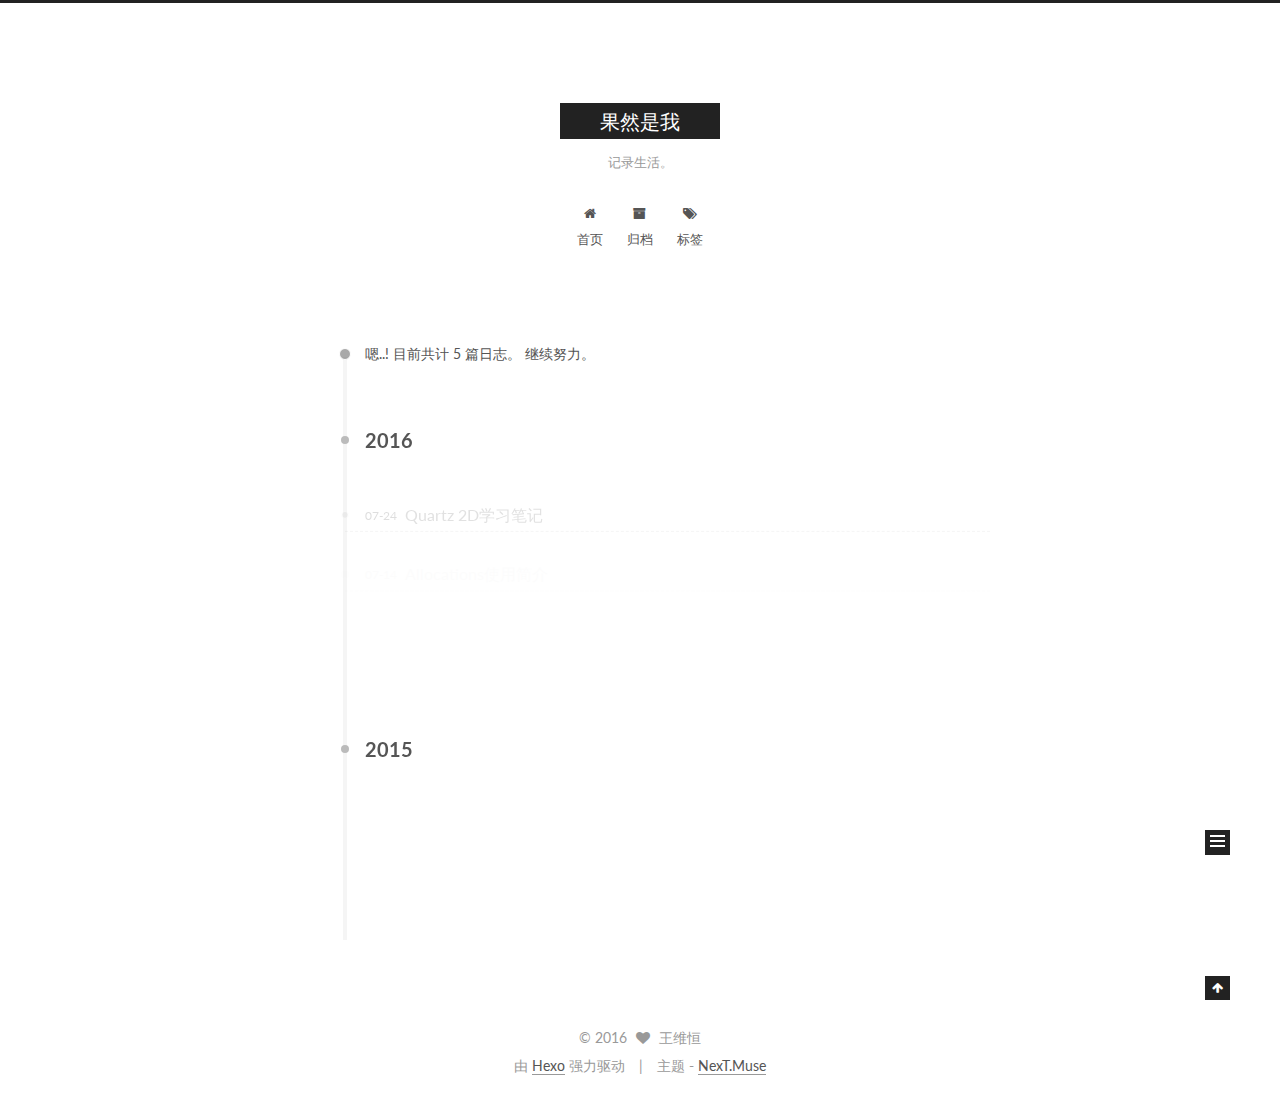
<file: archives/index.html>
<!doctype html>



  


<html class="theme-next muse use-motion">
<head>
  <meta charset="UTF-8"/>
<meta http-equiv="X-UA-Compatible" content="IE=edge,chrome=1" />
<meta name="viewport" content="width=device-width, initial-scale=1, maximum-scale=1"/>



<meta http-equiv="Cache-Control" content="no-transform" />
<meta http-equiv="Cache-Control" content="no-siteapp" />












  
  
  <link href="/vendors/fancybox/source/jquery.fancybox.css?v=2.1.5" rel="stylesheet" type="text/css" />




  
  
  
  

  
    
    
  

  

  

  

  

  
    
    
    <link href="//fonts.googleapis.com/css?family=Lato:300,300italic,400,400italic,700,700italic&subset=latin,latin-ext" rel="stylesheet" type="text/css">
  






<link href="/vendors/font-awesome/css/font-awesome.min.css?v=4.4.0" rel="stylesheet" type="text/css" />

<link href="/css/main.css?v=5.0.1" rel="stylesheet" type="text/css" />


  <meta name="keywords" content="Hexo, NexT" />








  <link rel="shortcut icon" type="image/x-icon" href="/favicon.ico?v=5.0.1" />






<meta property="og:type" content="website">
<meta property="og:title" content="果然是我">
<meta property="og:url" content="http://yoursite.com/archives/index.html">
<meta property="og:site_name" content="果然是我">
<meta name="twitter:card" content="summary">
<meta name="twitter:title" content="果然是我">



<script type="text/javascript" id="hexo.configuration">
  var NexT = window.NexT || {};
  var CONFIG = {
    scheme: 'Muse',
    sidebar: {"position":"left","display":"post"},
    fancybox: true,
    motion: true,
    duoshuo: {
      userId: 0,
      author: '博主'
    }
  };
</script>




  <link rel="canonical" href="http://yoursite.com/archives/"/>

  <title> 归档 | 果然是我 </title>
</head>

<body itemscope itemtype="http://schema.org/WebPage" lang="zh-Hans">

  










  
  
    
  

  <div class="container one-collumn sidebar-position-left  page-archive  ">
    <div class="headband"></div>

    <header id="header" class="header" itemscope itemtype="http://schema.org/WPHeader">
      <div class="header-inner"><div class="site-meta ">
  

  <div class="custom-logo-site-title">
    <a href="/"  class="brand" rel="start">
      <span class="logo-line-before"><i></i></span>
      <span class="site-title">果然是我</span>
      <span class="logo-line-after"><i></i></span>
    </a>
  </div>
  <p class="site-subtitle">记录生活。</p>
</div>

<div class="site-nav-toggle">
  <button>
    <span class="btn-bar"></span>
    <span class="btn-bar"></span>
    <span class="btn-bar"></span>
  </button>
</div>

<nav class="site-nav">
  

  
    <ul id="menu" class="menu">
      
        
        <li class="menu-item menu-item-home">
          <a href="/" rel="section">
            
              <i class="menu-item-icon fa fa-fw fa-home"></i> <br />
            
            首页
          </a>
        </li>
      
        
        <li class="menu-item menu-item-archives">
          <a href="/archives" rel="section">
            
              <i class="menu-item-icon fa fa-fw fa-archive"></i> <br />
            
            归档
          </a>
        </li>
      
        
        <li class="menu-item menu-item-tags">
          <a href="/tags" rel="section">
            
              <i class="menu-item-icon fa fa-fw fa-tags"></i> <br />
            
            标签
          </a>
        </li>
      

      
    </ul>
  

  
</nav>

 </div>
    </header>

    <main id="main" class="main">
      <div class="main-inner">
        <div class="content-wrap">
          <div id="content" class="content">
            

  <section id="posts" class="posts-collapse">
    <span class="archive-move-on"></span>

    <span class="archive-page-counter">
      
      
      
        
      
      嗯..! 目前共计 5 篇日志。 继续努力。
    </span>

    

      
      
      

      
        
        <div class="collection-title">
          <h2 class="archive-year motion-element" id="archive-year-2016">2016</h2>
        </div>
      
      

      

  <article class="post post-type-normal" itemscope itemtype="http://schema.org/Article">
    <header class="post-header">

      <h1 class="post-title">
        
            <a class="post-title-link" href="/2016/07/24/Quartz 2D学习笔记/" itemprop="url">
              
                <span itemprop="name">Quartz 2D学习笔记</span>
              
            </a>
        
      </h1>

      <div class="post-meta">
        <time class="post-time" itemprop="dateCreated"
              datetime="2016-07-24T19:49:15+08:00"
              content="2016-07-24" >
          07-24
        </time>
      </div>

    </header>
  </article>



    

      
      
      

      
      

      

  <article class="post post-type-normal" itemscope itemtype="http://schema.org/Article">
    <header class="post-header">

      <h1 class="post-title">
        
            <a class="post-title-link" href="/2016/07/14/Allocations使用简介/" itemprop="url">
              
                <span itemprop="name">Allocations使用简介</span>
              
            </a>
        
      </h1>

      <div class="post-meta">
        <time class="post-time" itemprop="dateCreated"
              datetime="2016-07-14T21:56:05+08:00"
              content="2016-07-14" >
          07-14
        </time>
      </div>

    </header>
  </article>



    

      
      
      

      
      

      

  <article class="post post-type-normal" itemscope itemtype="http://schema.org/Article">
    <header class="post-header">

      <h1 class="post-title">
        
            <a class="post-title-link" href="/2016/07/14/hello-world/" itemprop="url">
              
                <span itemprop="name">Hello World</span>
              
            </a>
        
      </h1>

      <div class="post-meta">
        <time class="post-time" itemprop="dateCreated"
              datetime="2016-07-14T21:33:49+08:00"
              content="2016-07-14" >
          07-14
        </time>
      </div>

    </header>
  </article>



    

      
      
      

      
        
        <div class="collection-title">
          <h2 class="archive-year motion-element" id="archive-year-2015">2015</h2>
        </div>
      
      

      

  <article class="post post-type-normal" itemscope itemtype="http://schema.org/Article">
    <header class="post-header">

      <h1 class="post-title">
        
            <a class="post-title-link" href="/2015/12/30/JavaWeb开发之MySQL学习笔记/" itemprop="url">
              
                <span itemprop="name">JavaWeb开发之MySQL学习笔记</span>
              
            </a>
        
      </h1>

      <div class="post-meta">
        <time class="post-time" itemprop="dateCreated"
              datetime="2015-12-30T11:44:04+08:00"
              content="2015-12-30" >
          12-30
        </time>
      </div>

    </header>
  </article>



    

      
      
      

      
      

      

  <article class="post post-type-normal" itemscope itemtype="http://schema.org/Article">
    <header class="post-header">

      <h1 class="post-title">
        
            <a class="post-title-link" href="/2015/12/16/iOS数据库开发封装、设计与实战/" itemprop="url">
              
                <span itemprop="name">iOS数据库开发封装、设计与实战</span>
              
            </a>
        
      </h1>

      <div class="post-meta">
        <time class="post-time" itemprop="dateCreated"
              datetime="2015-12-16T22:17:14+08:00"
              content="2015-12-16" >
          12-16
        </time>
      </div>

    </header>
  </article>



    

  </section>

  



          </div>
          


          

        </div>
        
          
  
  <div class="sidebar-toggle">
    <div class="sidebar-toggle-line-wrap">
      <span class="sidebar-toggle-line sidebar-toggle-line-first"></span>
      <span class="sidebar-toggle-line sidebar-toggle-line-middle"></span>
      <span class="sidebar-toggle-line sidebar-toggle-line-last"></span>
    </div>
  </div>

  <aside id="sidebar" class="sidebar">
    <div class="sidebar-inner">

      

      

      <section class="site-overview sidebar-panel  sidebar-panel-active ">
        <div class="site-author motion-element" itemprop="author" itemscope itemtype="http://schema.org/Person">
          <img class="site-author-image" itemprop="image"
               src="/images/avatar.gif"
               alt="王维恒" />
          <p class="site-author-name" itemprop="name">王维恒</p>
          <p class="site-description motion-element" itemprop="description"></p>
        </div>
        <nav class="site-state motion-element">
          <div class="site-state-item site-state-posts">
            <a href="/archives">
              <span class="site-state-item-count">5</span>
              <span class="site-state-item-name">日志</span>
            </a>
          </div>

          
            <div class="site-state-item site-state-categories">
              
                <span class="site-state-item-count">1</span>
                <span class="site-state-item-name">分类</span>
              
            </div>
          

          
            <div class="site-state-item site-state-tags">
              <a href="/tags">
                <span class="site-state-item-count">2</span>
                <span class="site-state-item-name">标签</span>
              </a>
            </div>
          

        </nav>

        

        <div class="links-of-author motion-element">
          
        </div>

        
        

        
        

      </section>

      

    </div>
  </aside>


        
      </div>
    </main>

    <footer id="footer" class="footer">
      <div class="footer-inner">
        <div class="copyright" >
  
  &copy; 
  <span itemprop="copyrightYear">2016</span>
  <span class="with-love">
    <i class="fa fa-heart"></i>
  </span>
  <span class="author" itemprop="copyrightHolder">王维恒</span>
</div>

<div class="powered-by">
  由 <a class="theme-link" href="http://hexo.io">Hexo</a> 强力驱动
</div>

<div class="theme-info">
  主题 -
  <a class="theme-link" href="https://github.com/iissnan/hexo-theme-next">
    NexT.Muse
  </a>
</div>

        

        
      </div>
    </footer>

    <div class="back-to-top">
      <i class="fa fa-arrow-up"></i>
    </div>
  </div>

  

<script type="text/javascript">
  if (Object.prototype.toString.call(window.Promise) !== '[object Function]') {
    window.Promise = null;
  }
</script>









  



  
  <script type="text/javascript" src="/vendors/jquery/index.js?v=2.1.3"></script>

  
  <script type="text/javascript" src="/vendors/fastclick/lib/fastclick.min.js?v=1.0.6"></script>

  
  <script type="text/javascript" src="/vendors/jquery_lazyload/jquery.lazyload.js?v=1.9.7"></script>

  
  <script type="text/javascript" src="/vendors/velocity/velocity.min.js?v=1.2.1"></script>

  
  <script type="text/javascript" src="/vendors/velocity/velocity.ui.min.js?v=1.2.1"></script>

  
  <script type="text/javascript" src="/vendors/fancybox/source/jquery.fancybox.pack.js?v=2.1.5"></script>


  


  <script type="text/javascript" src="/js/src/utils.js?v=5.0.1"></script>

  <script type="text/javascript" src="/js/src/motion.js?v=5.0.1"></script>



  
  

  
  
    <script type="text/javascript" id="motion.page.archive">
      $('.archive-year').velocity('transition.slideLeftIn');
    </script>
  


  


  <script type="text/javascript" src="/js/src/bootstrap.js?v=5.0.1"></script>



  



  




  
  

  

  

  

</body>
</html>
</file>
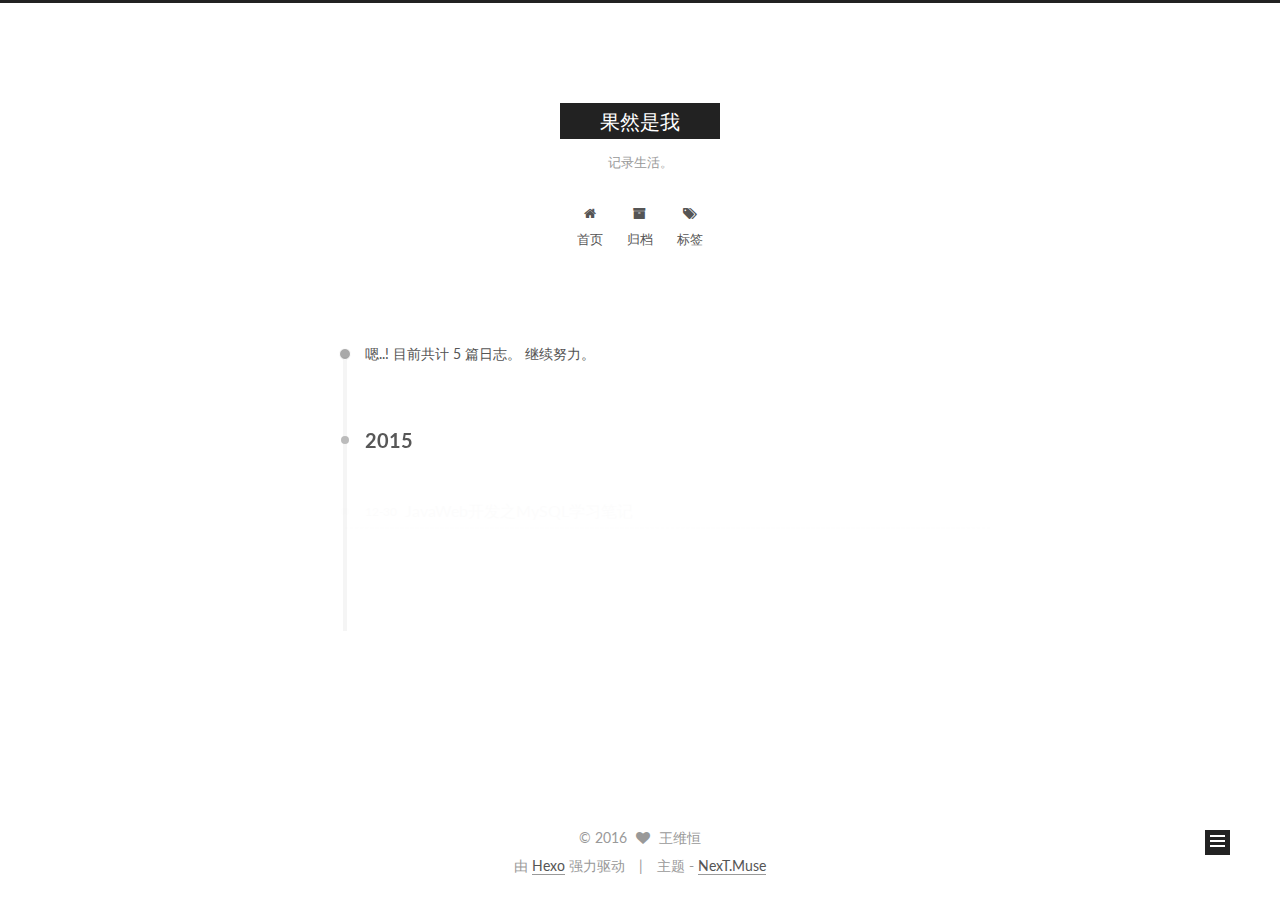
<file: archives/2015/index.html>
<!doctype html>



  


<html class="theme-next muse use-motion">
<head>
  <meta charset="UTF-8"/>
<meta http-equiv="X-UA-Compatible" content="IE=edge,chrome=1" />
<meta name="viewport" content="width=device-width, initial-scale=1, maximum-scale=1"/>



<meta http-equiv="Cache-Control" content="no-transform" />
<meta http-equiv="Cache-Control" content="no-siteapp" />












  
  
  <link href="/vendors/fancybox/source/jquery.fancybox.css?v=2.1.5" rel="stylesheet" type="text/css" />




  
  
  
  

  
    
    
  

  

  

  

  

  
    
    
    <link href="//fonts.googleapis.com/css?family=Lato:300,300italic,400,400italic,700,700italic&subset=latin,latin-ext" rel="stylesheet" type="text/css">
  






<link href="/vendors/font-awesome/css/font-awesome.min.css?v=4.4.0" rel="stylesheet" type="text/css" />

<link href="/css/main.css?v=5.0.1" rel="stylesheet" type="text/css" />


  <meta name="keywords" content="Hexo, NexT" />








  <link rel="shortcut icon" type="image/x-icon" href="/favicon.ico?v=5.0.1" />






<meta property="og:type" content="website">
<meta property="og:title" content="果然是我">
<meta property="og:url" content="http://yoursite.com/archives/2015/index.html">
<meta property="og:site_name" content="果然是我">
<meta name="twitter:card" content="summary">
<meta name="twitter:title" content="果然是我">



<script type="text/javascript" id="hexo.configuration">
  var NexT = window.NexT || {};
  var CONFIG = {
    scheme: 'Muse',
    sidebar: {"position":"left","display":"post"},
    fancybox: true,
    motion: true,
    duoshuo: {
      userId: 0,
      author: '博主'
    }
  };
</script>




  <link rel="canonical" href="http://yoursite.com/archives/2015/"/>

  <title> 归档 | 果然是我 </title>
</head>

<body itemscope itemtype="http://schema.org/WebPage" lang="zh-Hans">

  










  
  
    
  

  <div class="container one-collumn sidebar-position-left  page-archive  ">
    <div class="headband"></div>

    <header id="header" class="header" itemscope itemtype="http://schema.org/WPHeader">
      <div class="header-inner"><div class="site-meta ">
  

  <div class="custom-logo-site-title">
    <a href="/"  class="brand" rel="start">
      <span class="logo-line-before"><i></i></span>
      <span class="site-title">果然是我</span>
      <span class="logo-line-after"><i></i></span>
    </a>
  </div>
  <p class="site-subtitle">记录生活。</p>
</div>

<div class="site-nav-toggle">
  <button>
    <span class="btn-bar"></span>
    <span class="btn-bar"></span>
    <span class="btn-bar"></span>
  </button>
</div>

<nav class="site-nav">
  

  
    <ul id="menu" class="menu">
      
        
        <li class="menu-item menu-item-home">
          <a href="/" rel="section">
            
              <i class="menu-item-icon fa fa-fw fa-home"></i> <br />
            
            首页
          </a>
        </li>
      
        
        <li class="menu-item menu-item-archives">
          <a href="/archives" rel="section">
            
              <i class="menu-item-icon fa fa-fw fa-archive"></i> <br />
            
            归档
          </a>
        </li>
      
        
        <li class="menu-item menu-item-tags">
          <a href="/tags" rel="section">
            
              <i class="menu-item-icon fa fa-fw fa-tags"></i> <br />
            
            标签
          </a>
        </li>
      

      
    </ul>
  

  
</nav>

 </div>
    </header>

    <main id="main" class="main">
      <div class="main-inner">
        <div class="content-wrap">
          <div id="content" class="content">
            

  <section id="posts" class="posts-collapse">
    <span class="archive-move-on"></span>

    <span class="archive-page-counter">
      
      
      
        
      
      嗯..! 目前共计 5 篇日志。 继续努力。
    </span>

    

      
      
      

      
        
        <div class="collection-title">
          <h2 class="archive-year motion-element" id="archive-year-2015">2015</h2>
        </div>
      
      

      

  <article class="post post-type-normal" itemscope itemtype="http://schema.org/Article">
    <header class="post-header">

      <h1 class="post-title">
        
            <a class="post-title-link" href="/2015/12/30/JavaWeb开发之MySQL学习笔记/" itemprop="url">
              
                <span itemprop="name">JavaWeb开发之MySQL学习笔记</span>
              
            </a>
        
      </h1>

      <div class="post-meta">
        <time class="post-time" itemprop="dateCreated"
              datetime="2015-12-30T11:44:04+08:00"
              content="2015-12-30" >
          12-30
        </time>
      </div>

    </header>
  </article>



    

      
      
      

      
      

      

  <article class="post post-type-normal" itemscope itemtype="http://schema.org/Article">
    <header class="post-header">

      <h1 class="post-title">
        
            <a class="post-title-link" href="/2015/12/16/iOS数据库开发封装、设计与实战/" itemprop="url">
              
                <span itemprop="name">iOS数据库开发封装、设计与实战</span>
              
            </a>
        
      </h1>

      <div class="post-meta">
        <time class="post-time" itemprop="dateCreated"
              datetime="2015-12-16T22:17:14+08:00"
              content="2015-12-16" >
          12-16
        </time>
      </div>

    </header>
  </article>



    

  </section>

  



          </div>
          


          

        </div>
        
          
  
  <div class="sidebar-toggle">
    <div class="sidebar-toggle-line-wrap">
      <span class="sidebar-toggle-line sidebar-toggle-line-first"></span>
      <span class="sidebar-toggle-line sidebar-toggle-line-middle"></span>
      <span class="sidebar-toggle-line sidebar-toggle-line-last"></span>
    </div>
  </div>

  <aside id="sidebar" class="sidebar">
    <div class="sidebar-inner">

      

      

      <section class="site-overview sidebar-panel  sidebar-panel-active ">
        <div class="site-author motion-element" itemprop="author" itemscope itemtype="http://schema.org/Person">
          <img class="site-author-image" itemprop="image"
               src="/images/avatar.gif"
               alt="王维恒" />
          <p class="site-author-name" itemprop="name">王维恒</p>
          <p class="site-description motion-element" itemprop="description"></p>
        </div>
        <nav class="site-state motion-element">
          <div class="site-state-item site-state-posts">
            <a href="/archives">
              <span class="site-state-item-count">5</span>
              <span class="site-state-item-name">日志</span>
            </a>
          </div>

          
            <div class="site-state-item site-state-categories">
              
                <span class="site-state-item-count">1</span>
                <span class="site-state-item-name">分类</span>
              
            </div>
          

          
            <div class="site-state-item site-state-tags">
              <a href="/tags">
                <span class="site-state-item-count">2</span>
                <span class="site-state-item-name">标签</span>
              </a>
            </div>
          

        </nav>

        

        <div class="links-of-author motion-element">
          
        </div>

        
        

        
        

      </section>

      

    </div>
  </aside>


        
      </div>
    </main>

    <footer id="footer" class="footer">
      <div class="footer-inner">
        <div class="copyright" >
  
  &copy; 
  <span itemprop="copyrightYear">2016</span>
  <span class="with-love">
    <i class="fa fa-heart"></i>
  </span>
  <span class="author" itemprop="copyrightHolder">王维恒</span>
</div>

<div class="powered-by">
  由 <a class="theme-link" href="http://hexo.io">Hexo</a> 强力驱动
</div>

<div class="theme-info">
  主题 -
  <a class="theme-link" href="https://github.com/iissnan/hexo-theme-next">
    NexT.Muse
  </a>
</div>

        

        
      </div>
    </footer>

    <div class="back-to-top">
      <i class="fa fa-arrow-up"></i>
    </div>
  </div>

  

<script type="text/javascript">
  if (Object.prototype.toString.call(window.Promise) !== '[object Function]') {
    window.Promise = null;
  }
</script>









  



  
  <script type="text/javascript" src="/vendors/jquery/index.js?v=2.1.3"></script>

  
  <script type="text/javascript" src="/vendors/fastclick/lib/fastclick.min.js?v=1.0.6"></script>

  
  <script type="text/javascript" src="/vendors/jquery_lazyload/jquery.lazyload.js?v=1.9.7"></script>

  
  <script type="text/javascript" src="/vendors/velocity/velocity.min.js?v=1.2.1"></script>

  
  <script type="text/javascript" src="/vendors/velocity/velocity.ui.min.js?v=1.2.1"></script>

  
  <script type="text/javascript" src="/vendors/fancybox/source/jquery.fancybox.pack.js?v=2.1.5"></script>


  


  <script type="text/javascript" src="/js/src/utils.js?v=5.0.1"></script>

  <script type="text/javascript" src="/js/src/motion.js?v=5.0.1"></script>



  
  

  
  
    <script type="text/javascript" id="motion.page.archive">
      $('.archive-year').velocity('transition.slideLeftIn');
    </script>
  


  


  <script type="text/javascript" src="/js/src/bootstrap.js?v=5.0.1"></script>



  



  




  
  

  

  

  

</body>
</html>
</file>
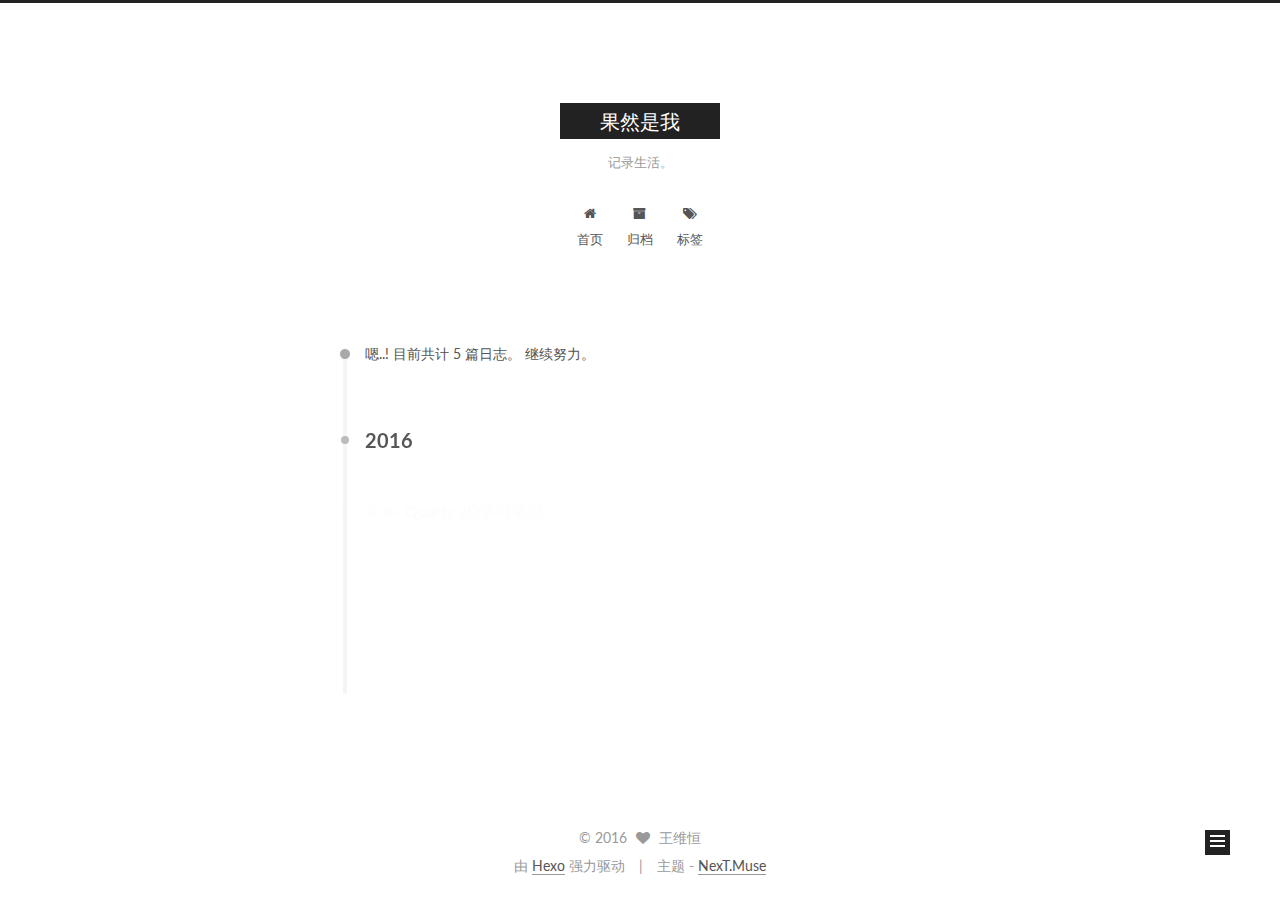
<file: archives/2016/index.html>
<!doctype html>



  


<html class="theme-next muse use-motion">
<head>
  <meta charset="UTF-8"/>
<meta http-equiv="X-UA-Compatible" content="IE=edge,chrome=1" />
<meta name="viewport" content="width=device-width, initial-scale=1, maximum-scale=1"/>



<meta http-equiv="Cache-Control" content="no-transform" />
<meta http-equiv="Cache-Control" content="no-siteapp" />












  
  
  <link href="/vendors/fancybox/source/jquery.fancybox.css?v=2.1.5" rel="stylesheet" type="text/css" />




  
  
  
  

  
    
    
  

  

  

  

  

  
    
    
    <link href="//fonts.googleapis.com/css?family=Lato:300,300italic,400,400italic,700,700italic&subset=latin,latin-ext" rel="stylesheet" type="text/css">
  






<link href="/vendors/font-awesome/css/font-awesome.min.css?v=4.4.0" rel="stylesheet" type="text/css" />

<link href="/css/main.css?v=5.0.1" rel="stylesheet" type="text/css" />


  <meta name="keywords" content="Hexo, NexT" />








  <link rel="shortcut icon" type="image/x-icon" href="/favicon.ico?v=5.0.1" />






<meta property="og:type" content="website">
<meta property="og:title" content="果然是我">
<meta property="og:url" content="http://yoursite.com/archives/2016/index.html">
<meta property="og:site_name" content="果然是我">
<meta name="twitter:card" content="summary">
<meta name="twitter:title" content="果然是我">



<script type="text/javascript" id="hexo.configuration">
  var NexT = window.NexT || {};
  var CONFIG = {
    scheme: 'Muse',
    sidebar: {"position":"left","display":"post"},
    fancybox: true,
    motion: true,
    duoshuo: {
      userId: 0,
      author: '博主'
    }
  };
</script>




  <link rel="canonical" href="http://yoursite.com/archives/2016/"/>

  <title> 归档 | 果然是我 </title>
</head>

<body itemscope itemtype="http://schema.org/WebPage" lang="zh-Hans">

  










  
  
    
  

  <div class="container one-collumn sidebar-position-left  page-archive  ">
    <div class="headband"></div>

    <header id="header" class="header" itemscope itemtype="http://schema.org/WPHeader">
      <div class="header-inner"><div class="site-meta ">
  

  <div class="custom-logo-site-title">
    <a href="/"  class="brand" rel="start">
      <span class="logo-line-before"><i></i></span>
      <span class="site-title">果然是我</span>
      <span class="logo-line-after"><i></i></span>
    </a>
  </div>
  <p class="site-subtitle">记录生活。</p>
</div>

<div class="site-nav-toggle">
  <button>
    <span class="btn-bar"></span>
    <span class="btn-bar"></span>
    <span class="btn-bar"></span>
  </button>
</div>

<nav class="site-nav">
  

  
    <ul id="menu" class="menu">
      
        
        <li class="menu-item menu-item-home">
          <a href="/" rel="section">
            
              <i class="menu-item-icon fa fa-fw fa-home"></i> <br />
            
            首页
          </a>
        </li>
      
        
        <li class="menu-item menu-item-archives">
          <a href="/archives" rel="section">
            
              <i class="menu-item-icon fa fa-fw fa-archive"></i> <br />
            
            归档
          </a>
        </li>
      
        
        <li class="menu-item menu-item-tags">
          <a href="/tags" rel="section">
            
              <i class="menu-item-icon fa fa-fw fa-tags"></i> <br />
            
            标签
          </a>
        </li>
      

      
    </ul>
  

  
</nav>

 </div>
    </header>

    <main id="main" class="main">
      <div class="main-inner">
        <div class="content-wrap">
          <div id="content" class="content">
            

  <section id="posts" class="posts-collapse">
    <span class="archive-move-on"></span>

    <span class="archive-page-counter">
      
      
      
        
      
      嗯..! 目前共计 5 篇日志。 继续努力。
    </span>

    

      
      
      

      
        
        <div class="collection-title">
          <h2 class="archive-year motion-element" id="archive-year-2016">2016</h2>
        </div>
      
      

      

  <article class="post post-type-normal" itemscope itemtype="http://schema.org/Article">
    <header class="post-header">

      <h1 class="post-title">
        
            <a class="post-title-link" href="/2016/07/24/Quartz 2D学习笔记/" itemprop="url">
              
                <span itemprop="name">Quartz 2D学习笔记</span>
              
            </a>
        
      </h1>

      <div class="post-meta">
        <time class="post-time" itemprop="dateCreated"
              datetime="2016-07-24T19:49:15+08:00"
              content="2016-07-24" >
          07-24
        </time>
      </div>

    </header>
  </article>



    

      
      
      

      
      

      

  <article class="post post-type-normal" itemscope itemtype="http://schema.org/Article">
    <header class="post-header">

      <h1 class="post-title">
        
            <a class="post-title-link" href="/2016/07/14/Allocations使用简介/" itemprop="url">
              
                <span itemprop="name">Allocations使用简介</span>
              
            </a>
        
      </h1>

      <div class="post-meta">
        <time class="post-time" itemprop="dateCreated"
              datetime="2016-07-14T21:56:05+08:00"
              content="2016-07-14" >
          07-14
        </time>
      </div>

    </header>
  </article>



    

      
      
      

      
      

      

  <article class="post post-type-normal" itemscope itemtype="http://schema.org/Article">
    <header class="post-header">

      <h1 class="post-title">
        
            <a class="post-title-link" href="/2016/07/14/hello-world/" itemprop="url">
              
                <span itemprop="name">Hello World</span>
              
            </a>
        
      </h1>

      <div class="post-meta">
        <time class="post-time" itemprop="dateCreated"
              datetime="2016-07-14T21:33:49+08:00"
              content="2016-07-14" >
          07-14
        </time>
      </div>

    </header>
  </article>



    

  </section>

  



          </div>
          


          

        </div>
        
          
  
  <div class="sidebar-toggle">
    <div class="sidebar-toggle-line-wrap">
      <span class="sidebar-toggle-line sidebar-toggle-line-first"></span>
      <span class="sidebar-toggle-line sidebar-toggle-line-middle"></span>
      <span class="sidebar-toggle-line sidebar-toggle-line-last"></span>
    </div>
  </div>

  <aside id="sidebar" class="sidebar">
    <div class="sidebar-inner">

      

      

      <section class="site-overview sidebar-panel  sidebar-panel-active ">
        <div class="site-author motion-element" itemprop="author" itemscope itemtype="http://schema.org/Person">
          <img class="site-author-image" itemprop="image"
               src="/images/avatar.gif"
               alt="王维恒" />
          <p class="site-author-name" itemprop="name">王维恒</p>
          <p class="site-description motion-element" itemprop="description"></p>
        </div>
        <nav class="site-state motion-element">
          <div class="site-state-item site-state-posts">
            <a href="/archives">
              <span class="site-state-item-count">5</span>
              <span class="site-state-item-name">日志</span>
            </a>
          </div>

          
            <div class="site-state-item site-state-categories">
              
                <span class="site-state-item-count">1</span>
                <span class="site-state-item-name">分类</span>
              
            </div>
          

          
            <div class="site-state-item site-state-tags">
              <a href="/tags">
                <span class="site-state-item-count">2</span>
                <span class="site-state-item-name">标签</span>
              </a>
            </div>
          

        </nav>

        

        <div class="links-of-author motion-element">
          
        </div>

        
        

        
        

      </section>

      

    </div>
  </aside>


        
      </div>
    </main>

    <footer id="footer" class="footer">
      <div class="footer-inner">
        <div class="copyright" >
  
  &copy; 
  <span itemprop="copyrightYear">2016</span>
  <span class="with-love">
    <i class="fa fa-heart"></i>
  </span>
  <span class="author" itemprop="copyrightHolder">王维恒</span>
</div>

<div class="powered-by">
  由 <a class="theme-link" href="http://hexo.io">Hexo</a> 强力驱动
</div>

<div class="theme-info">
  主题 -
  <a class="theme-link" href="https://github.com/iissnan/hexo-theme-next">
    NexT.Muse
  </a>
</div>

        

        
      </div>
    </footer>

    <div class="back-to-top">
      <i class="fa fa-arrow-up"></i>
    </div>
  </div>

  

<script type="text/javascript">
  if (Object.prototype.toString.call(window.Promise) !== '[object Function]') {
    window.Promise = null;
  }
</script>









  



  
  <script type="text/javascript" src="/vendors/jquery/index.js?v=2.1.3"></script>

  
  <script type="text/javascript" src="/vendors/fastclick/lib/fastclick.min.js?v=1.0.6"></script>

  
  <script type="text/javascript" src="/vendors/jquery_lazyload/jquery.lazyload.js?v=1.9.7"></script>

  
  <script type="text/javascript" src="/vendors/velocity/velocity.min.js?v=1.2.1"></script>

  
  <script type="text/javascript" src="/vendors/velocity/velocity.ui.min.js?v=1.2.1"></script>

  
  <script type="text/javascript" src="/vendors/fancybox/source/jquery.fancybox.pack.js?v=2.1.5"></script>


  


  <script type="text/javascript" src="/js/src/utils.js?v=5.0.1"></script>

  <script type="text/javascript" src="/js/src/motion.js?v=5.0.1"></script>



  
  

  
  
    <script type="text/javascript" id="motion.page.archive">
      $('.archive-year').velocity('transition.slideLeftIn');
    </script>
  


  


  <script type="text/javascript" src="/js/src/bootstrap.js?v=5.0.1"></script>



  



  




  
  

  

  

  

</body>
</html>
</file>
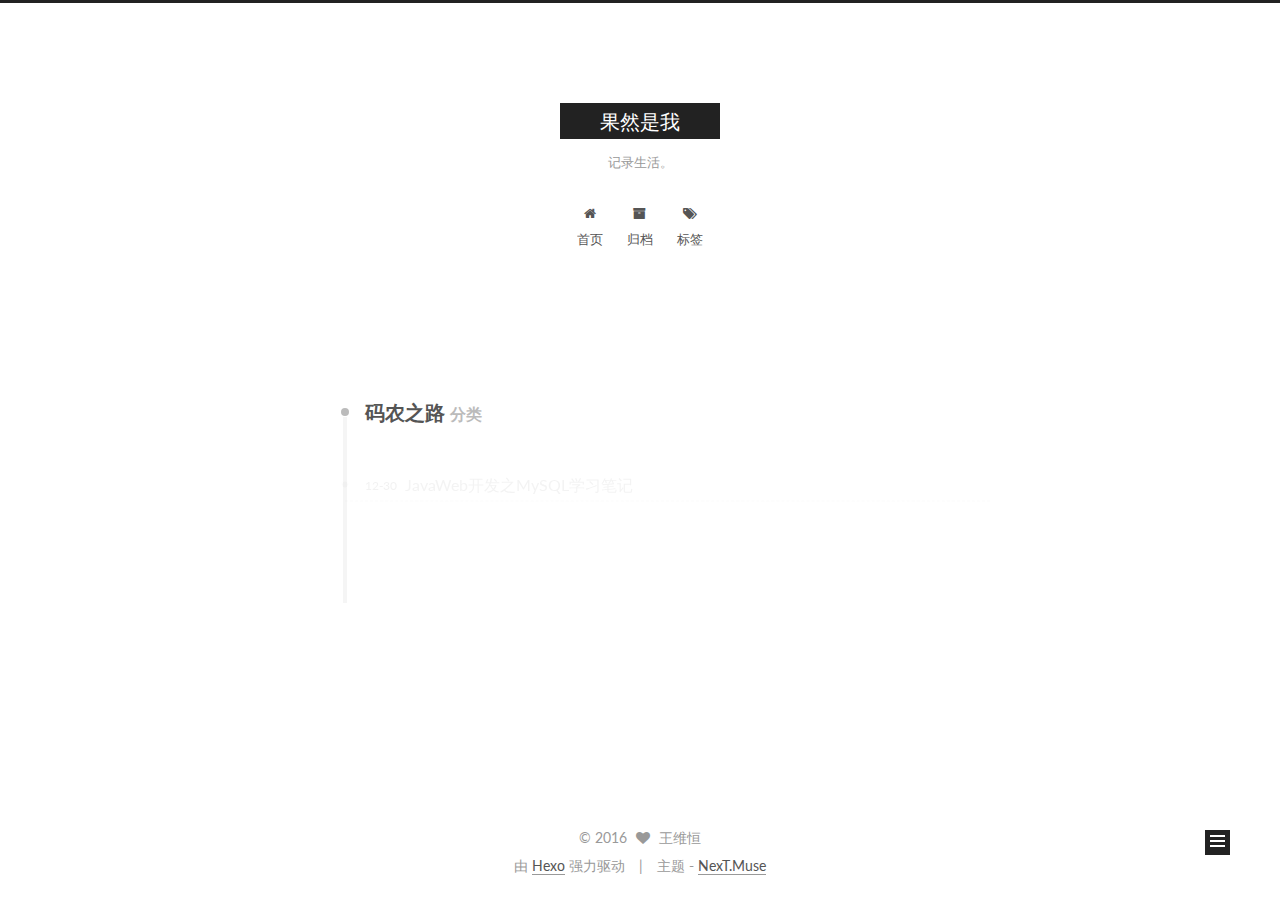
<file: categories/码农之路/index.html>
<!doctype html>



  


<html class="theme-next muse use-motion">
<head>
  <meta charset="UTF-8"/>
<meta http-equiv="X-UA-Compatible" content="IE=edge,chrome=1" />
<meta name="viewport" content="width=device-width, initial-scale=1, maximum-scale=1"/>



<meta http-equiv="Cache-Control" content="no-transform" />
<meta http-equiv="Cache-Control" content="no-siteapp" />












  
  
  <link href="/vendors/fancybox/source/jquery.fancybox.css?v=2.1.5" rel="stylesheet" type="text/css" />




  
  
  
  

  
    
    
  

  

  

  

  

  
    
    
    <link href="//fonts.googleapis.com/css?family=Lato:300,300italic,400,400italic,700,700italic&subset=latin,latin-ext" rel="stylesheet" type="text/css">
  






<link href="/vendors/font-awesome/css/font-awesome.min.css?v=4.4.0" rel="stylesheet" type="text/css" />

<link href="/css/main.css?v=5.0.1" rel="stylesheet" type="text/css" />


  <meta name="keywords" content="Hexo, NexT" />








  <link rel="shortcut icon" type="image/x-icon" href="/favicon.ico?v=5.0.1" />






<meta property="og:type" content="website">
<meta property="og:title" content="果然是我">
<meta property="og:url" content="http://yoursite.com/categories/码农之路/index.html">
<meta property="og:site_name" content="果然是我">
<meta name="twitter:card" content="summary">
<meta name="twitter:title" content="果然是我">



<script type="text/javascript" id="hexo.configuration">
  var NexT = window.NexT || {};
  var CONFIG = {
    scheme: 'Muse',
    sidebar: {"position":"left","display":"post"},
    fancybox: true,
    motion: true,
    duoshuo: {
      userId: 0,
      author: '博主'
    }
  };
</script>




  <link rel="canonical" href="http://yoursite.com/categories/码农之路/"/>

  <title> 分类: 码农之路 | 果然是我 </title>
</head>

<body itemscope itemtype="http://schema.org/WebPage" lang="zh-Hans">

  










  
  
    
  

  <div class="container one-collumn sidebar-position-left  ">
    <div class="headband"></div>

    <header id="header" class="header" itemscope itemtype="http://schema.org/WPHeader">
      <div class="header-inner"><div class="site-meta ">
  

  <div class="custom-logo-site-title">
    <a href="/"  class="brand" rel="start">
      <span class="logo-line-before"><i></i></span>
      <span class="site-title">果然是我</span>
      <span class="logo-line-after"><i></i></span>
    </a>
  </div>
  <p class="site-subtitle">记录生活。</p>
</div>

<div class="site-nav-toggle">
  <button>
    <span class="btn-bar"></span>
    <span class="btn-bar"></span>
    <span class="btn-bar"></span>
  </button>
</div>

<nav class="site-nav">
  

  
    <ul id="menu" class="menu">
      
        
        <li class="menu-item menu-item-home">
          <a href="/" rel="section">
            
              <i class="menu-item-icon fa fa-fw fa-home"></i> <br />
            
            首页
          </a>
        </li>
      
        
        <li class="menu-item menu-item-archives">
          <a href="/archives" rel="section">
            
              <i class="menu-item-icon fa fa-fw fa-archive"></i> <br />
            
            归档
          </a>
        </li>
      
        
        <li class="menu-item menu-item-tags">
          <a href="/tags" rel="section">
            
              <i class="menu-item-icon fa fa-fw fa-tags"></i> <br />
            
            标签
          </a>
        </li>
      

      
    </ul>
  

  
</nav>

 </div>
    </header>

    <main id="main" class="main">
      <div class="main-inner">
        <div class="content-wrap">
          <div id="content" class="content">
            

  <section id="posts" class="posts-collapse">
    <div class="collection-title">
      <h2 >
        码农之路
        <small>分类</small>
      </h2>
    </div>

    
      

  <article class="post post-type-normal" itemscope itemtype="http://schema.org/Article">
    <header class="post-header">

      <h1 class="post-title">
        
            <a class="post-title-link" href="/2015/12/30/JavaWeb开发之MySQL学习笔记/" itemprop="url">
              
                <span itemprop="name">JavaWeb开发之MySQL学习笔记</span>
              
            </a>
        
      </h1>

      <div class="post-meta">
        <time class="post-time" itemprop="dateCreated"
              datetime="2015-12-30T11:44:04+08:00"
              content="2015-12-30" >
          12-30
        </time>
      </div>

    </header>
  </article>


    
      

  <article class="post post-type-normal" itemscope itemtype="http://schema.org/Article">
    <header class="post-header">

      <h1 class="post-title">
        
            <a class="post-title-link" href="/2015/12/16/iOS数据库开发封装、设计与实战/" itemprop="url">
              
                <span itemprop="name">iOS数据库开发封装、设计与实战</span>
              
            </a>
        
      </h1>

      <div class="post-meta">
        <time class="post-time" itemprop="dateCreated"
              datetime="2015-12-16T22:17:14+08:00"
              content="2015-12-16" >
          12-16
        </time>
      </div>

    </header>
  </article>


    
  </section>

  



          </div>
          


          

        </div>
        
          
  
  <div class="sidebar-toggle">
    <div class="sidebar-toggle-line-wrap">
      <span class="sidebar-toggle-line sidebar-toggle-line-first"></span>
      <span class="sidebar-toggle-line sidebar-toggle-line-middle"></span>
      <span class="sidebar-toggle-line sidebar-toggle-line-last"></span>
    </div>
  </div>

  <aside id="sidebar" class="sidebar">
    <div class="sidebar-inner">

      

      

      <section class="site-overview sidebar-panel  sidebar-panel-active ">
        <div class="site-author motion-element" itemprop="author" itemscope itemtype="http://schema.org/Person">
          <img class="site-author-image" itemprop="image"
               src="/images/avatar.gif"
               alt="王维恒" />
          <p class="site-author-name" itemprop="name">王维恒</p>
          <p class="site-description motion-element" itemprop="description"></p>
        </div>
        <nav class="site-state motion-element">
          <div class="site-state-item site-state-posts">
            <a href="/archives">
              <span class="site-state-item-count">5</span>
              <span class="site-state-item-name">日志</span>
            </a>
          </div>

          
            <div class="site-state-item site-state-categories">
              
                <span class="site-state-item-count">1</span>
                <span class="site-state-item-name">分类</span>
              
            </div>
          

          
            <div class="site-state-item site-state-tags">
              <a href="/tags">
                <span class="site-state-item-count">2</span>
                <span class="site-state-item-name">标签</span>
              </a>
            </div>
          

        </nav>

        

        <div class="links-of-author motion-element">
          
        </div>

        
        

        
        

      </section>

      

    </div>
  </aside>


        
      </div>
    </main>

    <footer id="footer" class="footer">
      <div class="footer-inner">
        <div class="copyright" >
  
  &copy; 
  <span itemprop="copyrightYear">2016</span>
  <span class="with-love">
    <i class="fa fa-heart"></i>
  </span>
  <span class="author" itemprop="copyrightHolder">王维恒</span>
</div>

<div class="powered-by">
  由 <a class="theme-link" href="http://hexo.io">Hexo</a> 强力驱动
</div>

<div class="theme-info">
  主题 -
  <a class="theme-link" href="https://github.com/iissnan/hexo-theme-next">
    NexT.Muse
  </a>
</div>

        

        
      </div>
    </footer>

    <div class="back-to-top">
      <i class="fa fa-arrow-up"></i>
    </div>
  </div>

  

<script type="text/javascript">
  if (Object.prototype.toString.call(window.Promise) !== '[object Function]') {
    window.Promise = null;
  }
</script>









  



  
  <script type="text/javascript" src="/vendors/jquery/index.js?v=2.1.3"></script>

  
  <script type="text/javascript" src="/vendors/fastclick/lib/fastclick.min.js?v=1.0.6"></script>

  
  <script type="text/javascript" src="/vendors/jquery_lazyload/jquery.lazyload.js?v=1.9.7"></script>

  
  <script type="text/javascript" src="/vendors/velocity/velocity.min.js?v=1.2.1"></script>

  
  <script type="text/javascript" src="/vendors/velocity/velocity.ui.min.js?v=1.2.1"></script>

  
  <script type="text/javascript" src="/vendors/fancybox/source/jquery.fancybox.pack.js?v=2.1.5"></script>


  


  <script type="text/javascript" src="/js/src/utils.js?v=5.0.1"></script>

  <script type="text/javascript" src="/js/src/motion.js?v=5.0.1"></script>



  
  

  

  


  <script type="text/javascript" src="/js/src/bootstrap.js?v=5.0.1"></script>



  



  




  
  

  

  

  

</body>
</html>
</file>
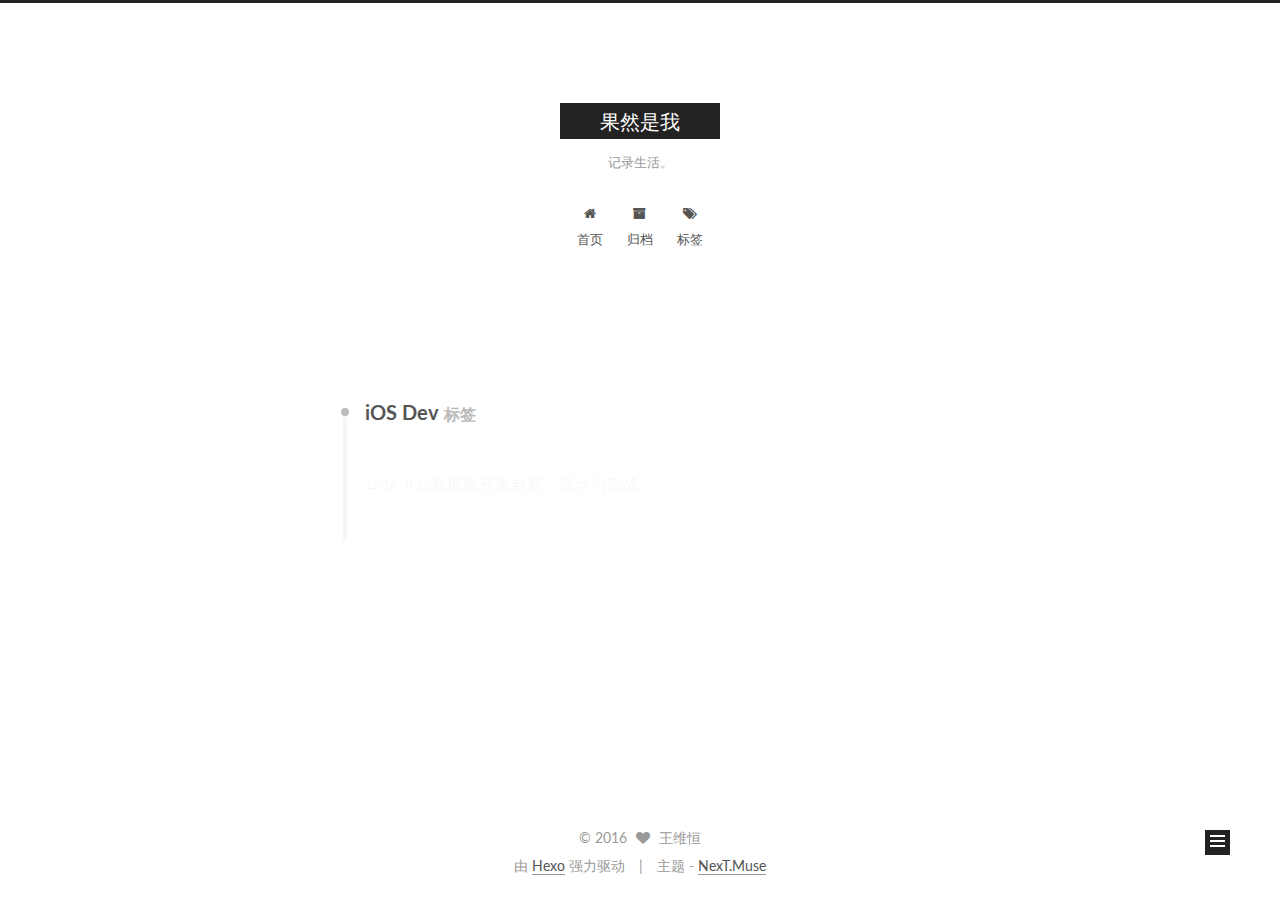
<file: tags/iOS-Dev/index.html>
<!doctype html>



  


<html class="theme-next muse use-motion">
<head>
  <meta charset="UTF-8"/>
<meta http-equiv="X-UA-Compatible" content="IE=edge,chrome=1" />
<meta name="viewport" content="width=device-width, initial-scale=1, maximum-scale=1"/>



<meta http-equiv="Cache-Control" content="no-transform" />
<meta http-equiv="Cache-Control" content="no-siteapp" />












  
  
  <link href="/vendors/fancybox/source/jquery.fancybox.css?v=2.1.5" rel="stylesheet" type="text/css" />




  
  
  
  

  
    
    
  

  

  

  

  

  
    
    
    <link href="//fonts.googleapis.com/css?family=Lato:300,300italic,400,400italic,700,700italic&subset=latin,latin-ext" rel="stylesheet" type="text/css">
  






<link href="/vendors/font-awesome/css/font-awesome.min.css?v=4.4.0" rel="stylesheet" type="text/css" />

<link href="/css/main.css?v=5.0.1" rel="stylesheet" type="text/css" />


  <meta name="keywords" content="Hexo, NexT" />








  <link rel="shortcut icon" type="image/x-icon" href="/favicon.ico?v=5.0.1" />






<meta property="og:type" content="website">
<meta property="og:title" content="果然是我">
<meta property="og:url" content="http://yoursite.com/tags/iOS-Dev/index.html">
<meta property="og:site_name" content="果然是我">
<meta name="twitter:card" content="summary">
<meta name="twitter:title" content="果然是我">



<script type="text/javascript" id="hexo.configuration">
  var NexT = window.NexT || {};
  var CONFIG = {
    scheme: 'Muse',
    sidebar: {"position":"left","display":"post"},
    fancybox: true,
    motion: true,
    duoshuo: {
      userId: 0,
      author: '博主'
    }
  };
</script>




  <link rel="canonical" href="http://yoursite.com/tags/iOS-Dev/"/>

  <title> 标签: iOS Dev | 果然是我 </title>
</head>

<body itemscope itemtype="http://schema.org/WebPage" lang="zh-Hans">

  










  
  
    
  

  <div class="container one-collumn sidebar-position-left  ">
    <div class="headband"></div>

    <header id="header" class="header" itemscope itemtype="http://schema.org/WPHeader">
      <div class="header-inner"><div class="site-meta ">
  

  <div class="custom-logo-site-title">
    <a href="/"  class="brand" rel="start">
      <span class="logo-line-before"><i></i></span>
      <span class="site-title">果然是我</span>
      <span class="logo-line-after"><i></i></span>
    </a>
  </div>
  <p class="site-subtitle">记录生活。</p>
</div>

<div class="site-nav-toggle">
  <button>
    <span class="btn-bar"></span>
    <span class="btn-bar"></span>
    <span class="btn-bar"></span>
  </button>
</div>

<nav class="site-nav">
  

  
    <ul id="menu" class="menu">
      
        
        <li class="menu-item menu-item-home">
          <a href="/" rel="section">
            
              <i class="menu-item-icon fa fa-fw fa-home"></i> <br />
            
            首页
          </a>
        </li>
      
        
        <li class="menu-item menu-item-archives">
          <a href="/archives" rel="section">
            
              <i class="menu-item-icon fa fa-fw fa-archive"></i> <br />
            
            归档
          </a>
        </li>
      
        
        <li class="menu-item menu-item-tags">
          <a href="/tags" rel="section">
            
              <i class="menu-item-icon fa fa-fw fa-tags"></i> <br />
            
            标签
          </a>
        </li>
      

      
    </ul>
  

  
</nav>

 </div>
    </header>

    <main id="main" class="main">
      <div class="main-inner">
        <div class="content-wrap">
          <div id="content" class="content">
            

  <div id="posts" class="posts-collapse">
    <div class="collection-title">
      <h2 >
        iOS Dev
        <small>标签</small>
      </h2>
    </div>

    
      

  <article class="post post-type-normal" itemscope itemtype="http://schema.org/Article">
    <header class="post-header">

      <h1 class="post-title">
        
            <a class="post-title-link" href="/2015/12/16/iOS数据库开发封装、设计与实战/" itemprop="url">
              
                <span itemprop="name">iOS数据库开发封装、设计与实战</span>
              
            </a>
        
      </h1>

      <div class="post-meta">
        <time class="post-time" itemprop="dateCreated"
              datetime="2015-12-16T22:17:14+08:00"
              content="2015-12-16" >
          12-16
        </time>
      </div>

    </header>
  </article>


    
  </div>

  


          </div>
          


          

        </div>
        
          
  
  <div class="sidebar-toggle">
    <div class="sidebar-toggle-line-wrap">
      <span class="sidebar-toggle-line sidebar-toggle-line-first"></span>
      <span class="sidebar-toggle-line sidebar-toggle-line-middle"></span>
      <span class="sidebar-toggle-line sidebar-toggle-line-last"></span>
    </div>
  </div>

  <aside id="sidebar" class="sidebar">
    <div class="sidebar-inner">

      

      

      <section class="site-overview sidebar-panel  sidebar-panel-active ">
        <div class="site-author motion-element" itemprop="author" itemscope itemtype="http://schema.org/Person">
          <img class="site-author-image" itemprop="image"
               src="/images/avatar.gif"
               alt="王维恒" />
          <p class="site-author-name" itemprop="name">王维恒</p>
          <p class="site-description motion-element" itemprop="description"></p>
        </div>
        <nav class="site-state motion-element">
          <div class="site-state-item site-state-posts">
            <a href="/archives">
              <span class="site-state-item-count">5</span>
              <span class="site-state-item-name">日志</span>
            </a>
          </div>

          
            <div class="site-state-item site-state-categories">
              
                <span class="site-state-item-count">1</span>
                <span class="site-state-item-name">分类</span>
              
            </div>
          

          
            <div class="site-state-item site-state-tags">
              <a href="/tags">
                <span class="site-state-item-count">2</span>
                <span class="site-state-item-name">标签</span>
              </a>
            </div>
          

        </nav>

        

        <div class="links-of-author motion-element">
          
        </div>

        
        

        
        

      </section>

      

    </div>
  </aside>


        
      </div>
    </main>

    <footer id="footer" class="footer">
      <div class="footer-inner">
        <div class="copyright" >
  
  &copy; 
  <span itemprop="copyrightYear">2016</span>
  <span class="with-love">
    <i class="fa fa-heart"></i>
  </span>
  <span class="author" itemprop="copyrightHolder">王维恒</span>
</div>

<div class="powered-by">
  由 <a class="theme-link" href="http://hexo.io">Hexo</a> 强力驱动
</div>

<div class="theme-info">
  主题 -
  <a class="theme-link" href="https://github.com/iissnan/hexo-theme-next">
    NexT.Muse
  </a>
</div>

        

        
      </div>
    </footer>

    <div class="back-to-top">
      <i class="fa fa-arrow-up"></i>
    </div>
  </div>

  

<script type="text/javascript">
  if (Object.prototype.toString.call(window.Promise) !== '[object Function]') {
    window.Promise = null;
  }
</script>









  



  
  <script type="text/javascript" src="/vendors/jquery/index.js?v=2.1.3"></script>

  
  <script type="text/javascript" src="/vendors/fastclick/lib/fastclick.min.js?v=1.0.6"></script>

  
  <script type="text/javascript" src="/vendors/jquery_lazyload/jquery.lazyload.js?v=1.9.7"></script>

  
  <script type="text/javascript" src="/vendors/velocity/velocity.min.js?v=1.2.1"></script>

  
  <script type="text/javascript" src="/vendors/velocity/velocity.ui.min.js?v=1.2.1"></script>

  
  <script type="text/javascript" src="/vendors/fancybox/source/jquery.fancybox.pack.js?v=2.1.5"></script>


  


  <script type="text/javascript" src="/js/src/utils.js?v=5.0.1"></script>

  <script type="text/javascript" src="/js/src/motion.js?v=5.0.1"></script>



  
  

  

  


  <script type="text/javascript" src="/js/src/bootstrap.js?v=5.0.1"></script>



  



  




  
  

  

  

  

</body>
</html>
</file>
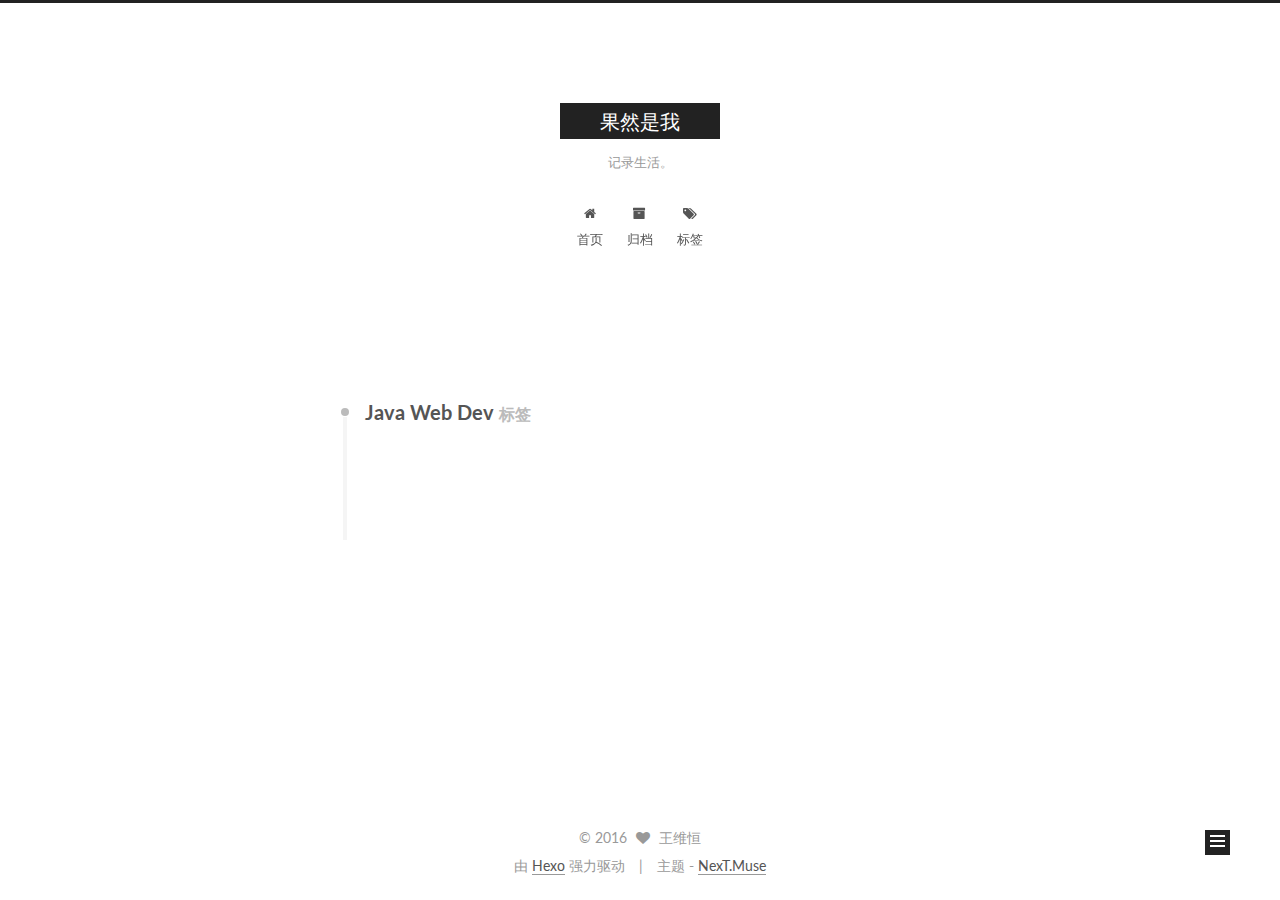
<file: tags/Java-Web-Dev/index.html>
<!doctype html>



  


<html class="theme-next muse use-motion">
<head>
  <meta charset="UTF-8"/>
<meta http-equiv="X-UA-Compatible" content="IE=edge,chrome=1" />
<meta name="viewport" content="width=device-width, initial-scale=1, maximum-scale=1"/>



<meta http-equiv="Cache-Control" content="no-transform" />
<meta http-equiv="Cache-Control" content="no-siteapp" />












  
  
  <link href="/vendors/fancybox/source/jquery.fancybox.css?v=2.1.5" rel="stylesheet" type="text/css" />




  
  
  
  

  
    
    
  

  

  

  

  

  
    
    
    <link href="//fonts.googleapis.com/css?family=Lato:300,300italic,400,400italic,700,700italic&subset=latin,latin-ext" rel="stylesheet" type="text/css">
  






<link href="/vendors/font-awesome/css/font-awesome.min.css?v=4.4.0" rel="stylesheet" type="text/css" />

<link href="/css/main.css?v=5.0.1" rel="stylesheet" type="text/css" />


  <meta name="keywords" content="Hexo, NexT" />








  <link rel="shortcut icon" type="image/x-icon" href="/favicon.ico?v=5.0.1" />






<meta property="og:type" content="website">
<meta property="og:title" content="果然是我">
<meta property="og:url" content="http://yoursite.com/tags/Java-Web-Dev/index.html">
<meta property="og:site_name" content="果然是我">
<meta name="twitter:card" content="summary">
<meta name="twitter:title" content="果然是我">



<script type="text/javascript" id="hexo.configuration">
  var NexT = window.NexT || {};
  var CONFIG = {
    scheme: 'Muse',
    sidebar: {"position":"left","display":"post"},
    fancybox: true,
    motion: true,
    duoshuo: {
      userId: 0,
      author: '博主'
    }
  };
</script>




  <link rel="canonical" href="http://yoursite.com/tags/Java-Web-Dev/"/>

  <title> 标签: Java Web Dev | 果然是我 </title>
</head>

<body itemscope itemtype="http://schema.org/WebPage" lang="zh-Hans">

  










  
  
    
  

  <div class="container one-collumn sidebar-position-left  ">
    <div class="headband"></div>

    <header id="header" class="header" itemscope itemtype="http://schema.org/WPHeader">
      <div class="header-inner"><div class="site-meta ">
  

  <div class="custom-logo-site-title">
    <a href="/"  class="brand" rel="start">
      <span class="logo-line-before"><i></i></span>
      <span class="site-title">果然是我</span>
      <span class="logo-line-after"><i></i></span>
    </a>
  </div>
  <p class="site-subtitle">记录生活。</p>
</div>

<div class="site-nav-toggle">
  <button>
    <span class="btn-bar"></span>
    <span class="btn-bar"></span>
    <span class="btn-bar"></span>
  </button>
</div>

<nav class="site-nav">
  

  
    <ul id="menu" class="menu">
      
        
        <li class="menu-item menu-item-home">
          <a href="/" rel="section">
            
              <i class="menu-item-icon fa fa-fw fa-home"></i> <br />
            
            首页
          </a>
        </li>
      
        
        <li class="menu-item menu-item-archives">
          <a href="/archives" rel="section">
            
              <i class="menu-item-icon fa fa-fw fa-archive"></i> <br />
            
            归档
          </a>
        </li>
      
        
        <li class="menu-item menu-item-tags">
          <a href="/tags" rel="section">
            
              <i class="menu-item-icon fa fa-fw fa-tags"></i> <br />
            
            标签
          </a>
        </li>
      

      
    </ul>
  

  
</nav>

 </div>
    </header>

    <main id="main" class="main">
      <div class="main-inner">
        <div class="content-wrap">
          <div id="content" class="content">
            

  <div id="posts" class="posts-collapse">
    <div class="collection-title">
      <h2 >
        Java Web Dev
        <small>标签</small>
      </h2>
    </div>

    
      

  <article class="post post-type-normal" itemscope itemtype="http://schema.org/Article">
    <header class="post-header">

      <h1 class="post-title">
        
            <a class="post-title-link" href="/2015/12/30/JavaWeb开发之MySQL学习笔记/" itemprop="url">
              
                <span itemprop="name">JavaWeb开发之MySQL学习笔记</span>
              
            </a>
        
      </h1>

      <div class="post-meta">
        <time class="post-time" itemprop="dateCreated"
              datetime="2015-12-30T11:44:04+08:00"
              content="2015-12-30" >
          12-30
        </time>
      </div>

    </header>
  </article>


    
  </div>

  


          </div>
          


          

        </div>
        
          
  
  <div class="sidebar-toggle">
    <div class="sidebar-toggle-line-wrap">
      <span class="sidebar-toggle-line sidebar-toggle-line-first"></span>
      <span class="sidebar-toggle-line sidebar-toggle-line-middle"></span>
      <span class="sidebar-toggle-line sidebar-toggle-line-last"></span>
    </div>
  </div>

  <aside id="sidebar" class="sidebar">
    <div class="sidebar-inner">

      

      

      <section class="site-overview sidebar-panel  sidebar-panel-active ">
        <div class="site-author motion-element" itemprop="author" itemscope itemtype="http://schema.org/Person">
          <img class="site-author-image" itemprop="image"
               src="/images/avatar.gif"
               alt="王维恒" />
          <p class="site-author-name" itemprop="name">王维恒</p>
          <p class="site-description motion-element" itemprop="description"></p>
        </div>
        <nav class="site-state motion-element">
          <div class="site-state-item site-state-posts">
            <a href="/archives">
              <span class="site-state-item-count">5</span>
              <span class="site-state-item-name">日志</span>
            </a>
          </div>

          
            <div class="site-state-item site-state-categories">
              
                <span class="site-state-item-count">1</span>
                <span class="site-state-item-name">分类</span>
              
            </div>
          

          
            <div class="site-state-item site-state-tags">
              <a href="/tags">
                <span class="site-state-item-count">2</span>
                <span class="site-state-item-name">标签</span>
              </a>
            </div>
          

        </nav>

        

        <div class="links-of-author motion-element">
          
        </div>

        
        

        
        

      </section>

      

    </div>
  </aside>


        
      </div>
    </main>

    <footer id="footer" class="footer">
      <div class="footer-inner">
        <div class="copyright" >
  
  &copy; 
  <span itemprop="copyrightYear">2016</span>
  <span class="with-love">
    <i class="fa fa-heart"></i>
  </span>
  <span class="author" itemprop="copyrightHolder">王维恒</span>
</div>

<div class="powered-by">
  由 <a class="theme-link" href="http://hexo.io">Hexo</a> 强力驱动
</div>

<div class="theme-info">
  主题 -
  <a class="theme-link" href="https://github.com/iissnan/hexo-theme-next">
    NexT.Muse
  </a>
</div>

        

        
      </div>
    </footer>

    <div class="back-to-top">
      <i class="fa fa-arrow-up"></i>
    </div>
  </div>

  

<script type="text/javascript">
  if (Object.prototype.toString.call(window.Promise) !== '[object Function]') {
    window.Promise = null;
  }
</script>









  



  
  <script type="text/javascript" src="/vendors/jquery/index.js?v=2.1.3"></script>

  
  <script type="text/javascript" src="/vendors/fastclick/lib/fastclick.min.js?v=1.0.6"></script>

  
  <script type="text/javascript" src="/vendors/jquery_lazyload/jquery.lazyload.js?v=1.9.7"></script>

  
  <script type="text/javascript" src="/vendors/velocity/velocity.min.js?v=1.2.1"></script>

  
  <script type="text/javascript" src="/vendors/velocity/velocity.ui.min.js?v=1.2.1"></script>

  
  <script type="text/javascript" src="/vendors/fancybox/source/jquery.fancybox.pack.js?v=2.1.5"></script>


  


  <script type="text/javascript" src="/js/src/utils.js?v=5.0.1"></script>

  <script type="text/javascript" src="/js/src/motion.js?v=5.0.1"></script>



  
  

  

  


  <script type="text/javascript" src="/js/src/bootstrap.js?v=5.0.1"></script>



  



  




  
  

  

  

  

</body>
</html>
</file>
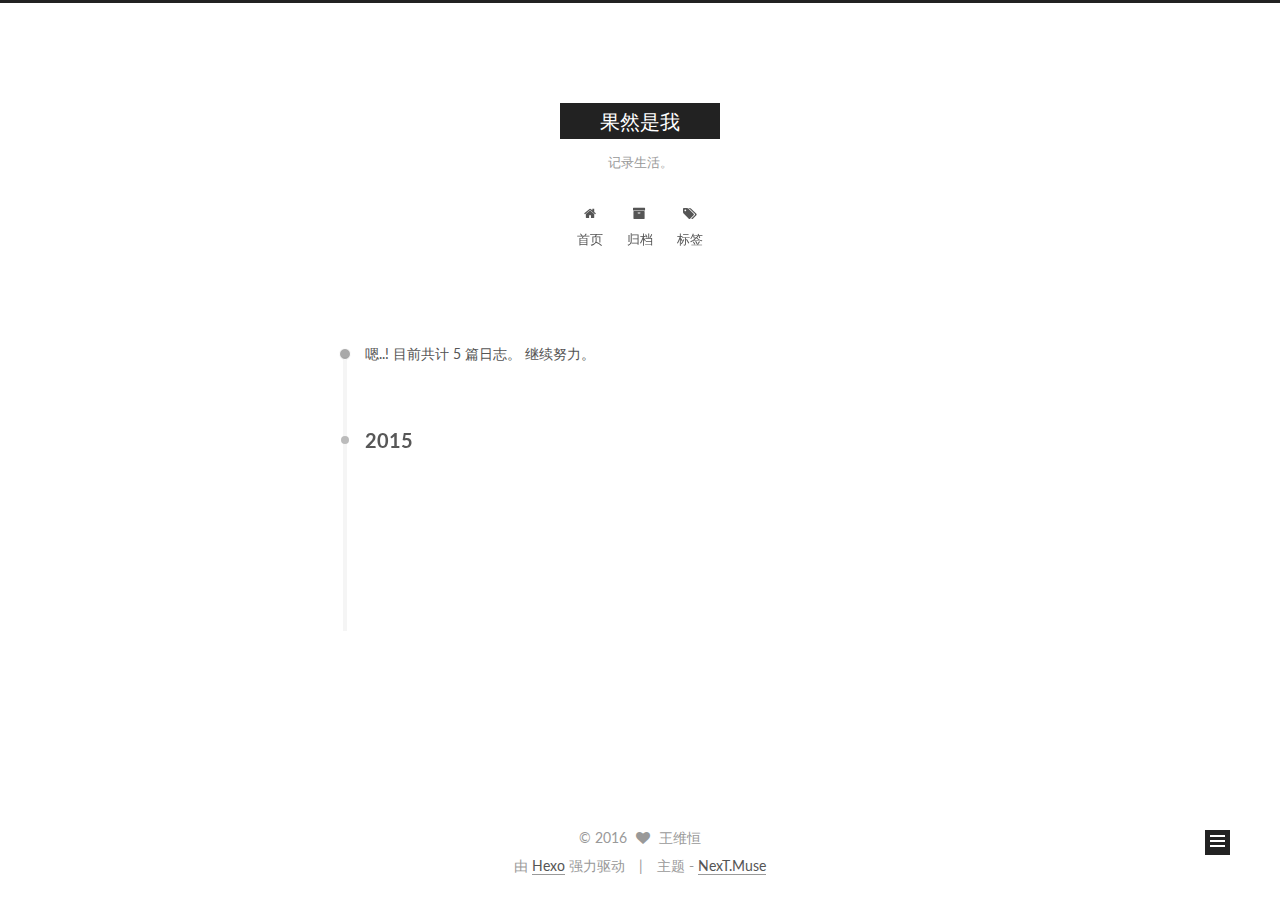
<file: archives/2015/12/index.html>
<!doctype html>



  


<html class="theme-next muse use-motion">
<head>
  <meta charset="UTF-8"/>
<meta http-equiv="X-UA-Compatible" content="IE=edge,chrome=1" />
<meta name="viewport" content="width=device-width, initial-scale=1, maximum-scale=1"/>



<meta http-equiv="Cache-Control" content="no-transform" />
<meta http-equiv="Cache-Control" content="no-siteapp" />












  
  
  <link href="/vendors/fancybox/source/jquery.fancybox.css?v=2.1.5" rel="stylesheet" type="text/css" />




  
  
  
  

  
    
    
  

  

  

  

  

  
    
    
    <link href="//fonts.googleapis.com/css?family=Lato:300,300italic,400,400italic,700,700italic&subset=latin,latin-ext" rel="stylesheet" type="text/css">
  






<link href="/vendors/font-awesome/css/font-awesome.min.css?v=4.4.0" rel="stylesheet" type="text/css" />

<link href="/css/main.css?v=5.0.1" rel="stylesheet" type="text/css" />


  <meta name="keywords" content="Hexo, NexT" />








  <link rel="shortcut icon" type="image/x-icon" href="/favicon.ico?v=5.0.1" />






<meta property="og:type" content="website">
<meta property="og:title" content="果然是我">
<meta property="og:url" content="http://yoursite.com/archives/2015/12/index.html">
<meta property="og:site_name" content="果然是我">
<meta name="twitter:card" content="summary">
<meta name="twitter:title" content="果然是我">



<script type="text/javascript" id="hexo.configuration">
  var NexT = window.NexT || {};
  var CONFIG = {
    scheme: 'Muse',
    sidebar: {"position":"left","display":"post"},
    fancybox: true,
    motion: true,
    duoshuo: {
      userId: 0,
      author: '博主'
    }
  };
</script>




  <link rel="canonical" href="http://yoursite.com/archives/2015/12/"/>

  <title> 归档 | 果然是我 </title>
</head>

<body itemscope itemtype="http://schema.org/WebPage" lang="zh-Hans">

  










  
  
    
  

  <div class="container one-collumn sidebar-position-left  page-archive  ">
    <div class="headband"></div>

    <header id="header" class="header" itemscope itemtype="http://schema.org/WPHeader">
      <div class="header-inner"><div class="site-meta ">
  

  <div class="custom-logo-site-title">
    <a href="/"  class="brand" rel="start">
      <span class="logo-line-before"><i></i></span>
      <span class="site-title">果然是我</span>
      <span class="logo-line-after"><i></i></span>
    </a>
  </div>
  <p class="site-subtitle">记录生活。</p>
</div>

<div class="site-nav-toggle">
  <button>
    <span class="btn-bar"></span>
    <span class="btn-bar"></span>
    <span class="btn-bar"></span>
  </button>
</div>

<nav class="site-nav">
  

  
    <ul id="menu" class="menu">
      
        
        <li class="menu-item menu-item-home">
          <a href="/" rel="section">
            
              <i class="menu-item-icon fa fa-fw fa-home"></i> <br />
            
            首页
          </a>
        </li>
      
        
        <li class="menu-item menu-item-archives">
          <a href="/archives" rel="section">
            
              <i class="menu-item-icon fa fa-fw fa-archive"></i> <br />
            
            归档
          </a>
        </li>
      
        
        <li class="menu-item menu-item-tags">
          <a href="/tags" rel="section">
            
              <i class="menu-item-icon fa fa-fw fa-tags"></i> <br />
            
            标签
          </a>
        </li>
      

      
    </ul>
  

  
</nav>

 </div>
    </header>

    <main id="main" class="main">
      <div class="main-inner">
        <div class="content-wrap">
          <div id="content" class="content">
            

  <section id="posts" class="posts-collapse">
    <span class="archive-move-on"></span>

    <span class="archive-page-counter">
      
      
      
        
      
      嗯..! 目前共计 5 篇日志。 继续努力。
    </span>

    

      
      
      

      
        
        <div class="collection-title">
          <h2 class="archive-year motion-element" id="archive-year-2015">2015</h2>
        </div>
      
      

      

  <article class="post post-type-normal" itemscope itemtype="http://schema.org/Article">
    <header class="post-header">

      <h1 class="post-title">
        
            <a class="post-title-link" href="/2015/12/30/JavaWeb开发之MySQL学习笔记/" itemprop="url">
              
                <span itemprop="name">JavaWeb开发之MySQL学习笔记</span>
              
            </a>
        
      </h1>

      <div class="post-meta">
        <time class="post-time" itemprop="dateCreated"
              datetime="2015-12-30T11:44:04+08:00"
              content="2015-12-30" >
          12-30
        </time>
      </div>

    </header>
  </article>



    

      
      
      

      
      

      

  <article class="post post-type-normal" itemscope itemtype="http://schema.org/Article">
    <header class="post-header">

      <h1 class="post-title">
        
            <a class="post-title-link" href="/2015/12/16/iOS数据库开发封装、设计与实战/" itemprop="url">
              
                <span itemprop="name">iOS数据库开发封装、设计与实战</span>
              
            </a>
        
      </h1>

      <div class="post-meta">
        <time class="post-time" itemprop="dateCreated"
              datetime="2015-12-16T22:17:14+08:00"
              content="2015-12-16" >
          12-16
        </time>
      </div>

    </header>
  </article>



    

  </section>

  



          </div>
          


          

        </div>
        
          
  
  <div class="sidebar-toggle">
    <div class="sidebar-toggle-line-wrap">
      <span class="sidebar-toggle-line sidebar-toggle-line-first"></span>
      <span class="sidebar-toggle-line sidebar-toggle-line-middle"></span>
      <span class="sidebar-toggle-line sidebar-toggle-line-last"></span>
    </div>
  </div>

  <aside id="sidebar" class="sidebar">
    <div class="sidebar-inner">

      

      

      <section class="site-overview sidebar-panel  sidebar-panel-active ">
        <div class="site-author motion-element" itemprop="author" itemscope itemtype="http://schema.org/Person">
          <img class="site-author-image" itemprop="image"
               src="/images/avatar.gif"
               alt="王维恒" />
          <p class="site-author-name" itemprop="name">王维恒</p>
          <p class="site-description motion-element" itemprop="description"></p>
        </div>
        <nav class="site-state motion-element">
          <div class="site-state-item site-state-posts">
            <a href="/archives">
              <span class="site-state-item-count">5</span>
              <span class="site-state-item-name">日志</span>
            </a>
          </div>

          
            <div class="site-state-item site-state-categories">
              
                <span class="site-state-item-count">1</span>
                <span class="site-state-item-name">分类</span>
              
            </div>
          

          
            <div class="site-state-item site-state-tags">
              <a href="/tags">
                <span class="site-state-item-count">2</span>
                <span class="site-state-item-name">标签</span>
              </a>
            </div>
          

        </nav>

        

        <div class="links-of-author motion-element">
          
        </div>

        
        

        
        

      </section>

      

    </div>
  </aside>


        
      </div>
    </main>

    <footer id="footer" class="footer">
      <div class="footer-inner">
        <div class="copyright" >
  
  &copy; 
  <span itemprop="copyrightYear">2016</span>
  <span class="with-love">
    <i class="fa fa-heart"></i>
  </span>
  <span class="author" itemprop="copyrightHolder">王维恒</span>
</div>

<div class="powered-by">
  由 <a class="theme-link" href="http://hexo.io">Hexo</a> 强力驱动
</div>

<div class="theme-info">
  主题 -
  <a class="theme-link" href="https://github.com/iissnan/hexo-theme-next">
    NexT.Muse
  </a>
</div>

        

        
      </div>
    </footer>

    <div class="back-to-top">
      <i class="fa fa-arrow-up"></i>
    </div>
  </div>

  

<script type="text/javascript">
  if (Object.prototype.toString.call(window.Promise) !== '[object Function]') {
    window.Promise = null;
  }
</script>









  



  
  <script type="text/javascript" src="/vendors/jquery/index.js?v=2.1.3"></script>

  
  <script type="text/javascript" src="/vendors/fastclick/lib/fastclick.min.js?v=1.0.6"></script>

  
  <script type="text/javascript" src="/vendors/jquery_lazyload/jquery.lazyload.js?v=1.9.7"></script>

  
  <script type="text/javascript" src="/vendors/velocity/velocity.min.js?v=1.2.1"></script>

  
  <script type="text/javascript" src="/vendors/velocity/velocity.ui.min.js?v=1.2.1"></script>

  
  <script type="text/javascript" src="/vendors/fancybox/source/jquery.fancybox.pack.js?v=2.1.5"></script>


  


  <script type="text/javascript" src="/js/src/utils.js?v=5.0.1"></script>

  <script type="text/javascript" src="/js/src/motion.js?v=5.0.1"></script>



  
  

  
  
    <script type="text/javascript" id="motion.page.archive">
      $('.archive-year').velocity('transition.slideLeftIn');
    </script>
  


  


  <script type="text/javascript" src="/js/src/bootstrap.js?v=5.0.1"></script>



  



  




  
  

  

  

  

</body>
</html>
</file>
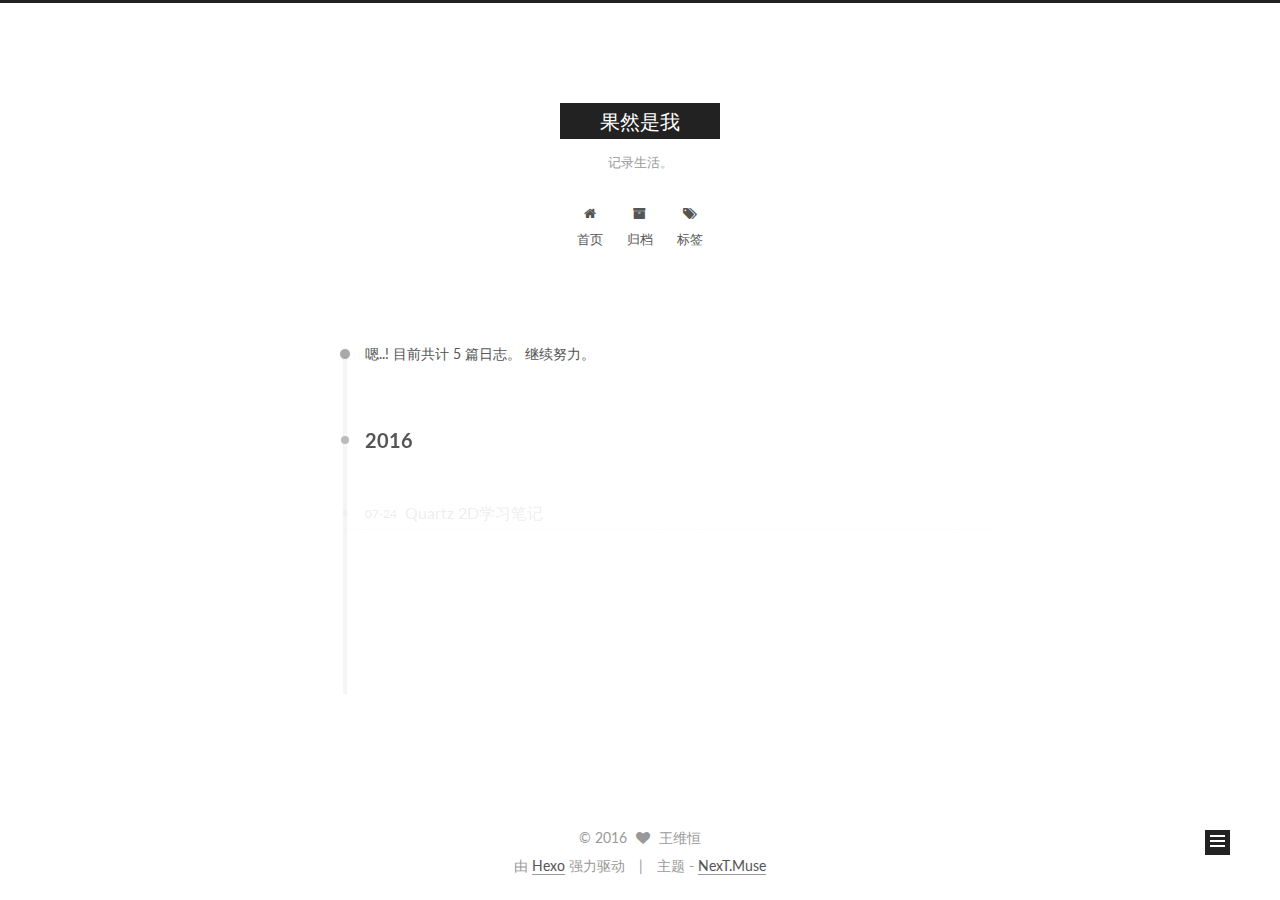
<file: archives/2016/07/index.html>
<!doctype html>



  


<html class="theme-next muse use-motion">
<head>
  <meta charset="UTF-8"/>
<meta http-equiv="X-UA-Compatible" content="IE=edge,chrome=1" />
<meta name="viewport" content="width=device-width, initial-scale=1, maximum-scale=1"/>



<meta http-equiv="Cache-Control" content="no-transform" />
<meta http-equiv="Cache-Control" content="no-siteapp" />












  
  
  <link href="/vendors/fancybox/source/jquery.fancybox.css?v=2.1.5" rel="stylesheet" type="text/css" />




  
  
  
  

  
    
    
  

  

  

  

  

  
    
    
    <link href="//fonts.googleapis.com/css?family=Lato:300,300italic,400,400italic,700,700italic&subset=latin,latin-ext" rel="stylesheet" type="text/css">
  






<link href="/vendors/font-awesome/css/font-awesome.min.css?v=4.4.0" rel="stylesheet" type="text/css" />

<link href="/css/main.css?v=5.0.1" rel="stylesheet" type="text/css" />


  <meta name="keywords" content="Hexo, NexT" />








  <link rel="shortcut icon" type="image/x-icon" href="/favicon.ico?v=5.0.1" />






<meta property="og:type" content="website">
<meta property="og:title" content="果然是我">
<meta property="og:url" content="http://yoursite.com/archives/2016/07/index.html">
<meta property="og:site_name" content="果然是我">
<meta name="twitter:card" content="summary">
<meta name="twitter:title" content="果然是我">



<script type="text/javascript" id="hexo.configuration">
  var NexT = window.NexT || {};
  var CONFIG = {
    scheme: 'Muse',
    sidebar: {"position":"left","display":"post"},
    fancybox: true,
    motion: true,
    duoshuo: {
      userId: 0,
      author: '博主'
    }
  };
</script>




  <link rel="canonical" href="http://yoursite.com/archives/2016/07/"/>

  <title> 归档 | 果然是我 </title>
</head>

<body itemscope itemtype="http://schema.org/WebPage" lang="zh-Hans">

  










  
  
    
  

  <div class="container one-collumn sidebar-position-left  page-archive  ">
    <div class="headband"></div>

    <header id="header" class="header" itemscope itemtype="http://schema.org/WPHeader">
      <div class="header-inner"><div class="site-meta ">
  

  <div class="custom-logo-site-title">
    <a href="/"  class="brand" rel="start">
      <span class="logo-line-before"><i></i></span>
      <span class="site-title">果然是我</span>
      <span class="logo-line-after"><i></i></span>
    </a>
  </div>
  <p class="site-subtitle">记录生活。</p>
</div>

<div class="site-nav-toggle">
  <button>
    <span class="btn-bar"></span>
    <span class="btn-bar"></span>
    <span class="btn-bar"></span>
  </button>
</div>

<nav class="site-nav">
  

  
    <ul id="menu" class="menu">
      
        
        <li class="menu-item menu-item-home">
          <a href="/" rel="section">
            
              <i class="menu-item-icon fa fa-fw fa-home"></i> <br />
            
            首页
          </a>
        </li>
      
        
        <li class="menu-item menu-item-archives">
          <a href="/archives" rel="section">
            
              <i class="menu-item-icon fa fa-fw fa-archive"></i> <br />
            
            归档
          </a>
        </li>
      
        
        <li class="menu-item menu-item-tags">
          <a href="/tags" rel="section">
            
              <i class="menu-item-icon fa fa-fw fa-tags"></i> <br />
            
            标签
          </a>
        </li>
      

      
    </ul>
  

  
</nav>

 </div>
    </header>

    <main id="main" class="main">
      <div class="main-inner">
        <div class="content-wrap">
          <div id="content" class="content">
            

  <section id="posts" class="posts-collapse">
    <span class="archive-move-on"></span>

    <span class="archive-page-counter">
      
      
      
        
      
      嗯..! 目前共计 5 篇日志。 继续努力。
    </span>

    

      
      
      

      
        
        <div class="collection-title">
          <h2 class="archive-year motion-element" id="archive-year-2016">2016</h2>
        </div>
      
      

      

  <article class="post post-type-normal" itemscope itemtype="http://schema.org/Article">
    <header class="post-header">

      <h1 class="post-title">
        
            <a class="post-title-link" href="/2016/07/24/Quartz 2D学习笔记/" itemprop="url">
              
                <span itemprop="name">Quartz 2D学习笔记</span>
              
            </a>
        
      </h1>

      <div class="post-meta">
        <time class="post-time" itemprop="dateCreated"
              datetime="2016-07-24T19:49:15+08:00"
              content="2016-07-24" >
          07-24
        </time>
      </div>

    </header>
  </article>



    

      
      
      

      
      

      

  <article class="post post-type-normal" itemscope itemtype="http://schema.org/Article">
    <header class="post-header">

      <h1 class="post-title">
        
            <a class="post-title-link" href="/2016/07/14/Allocations使用简介/" itemprop="url">
              
                <span itemprop="name">Allocations使用简介</span>
              
            </a>
        
      </h1>

      <div class="post-meta">
        <time class="post-time" itemprop="dateCreated"
              datetime="2016-07-14T21:56:05+08:00"
              content="2016-07-14" >
          07-14
        </time>
      </div>

    </header>
  </article>



    

      
      
      

      
      

      

  <article class="post post-type-normal" itemscope itemtype="http://schema.org/Article">
    <header class="post-header">

      <h1 class="post-title">
        
            <a class="post-title-link" href="/2016/07/14/hello-world/" itemprop="url">
              
                <span itemprop="name">Hello World</span>
              
            </a>
        
      </h1>

      <div class="post-meta">
        <time class="post-time" itemprop="dateCreated"
              datetime="2016-07-14T21:33:49+08:00"
              content="2016-07-14" >
          07-14
        </time>
      </div>

    </header>
  </article>



    

  </section>

  



          </div>
          


          

        </div>
        
          
  
  <div class="sidebar-toggle">
    <div class="sidebar-toggle-line-wrap">
      <span class="sidebar-toggle-line sidebar-toggle-line-first"></span>
      <span class="sidebar-toggle-line sidebar-toggle-line-middle"></span>
      <span class="sidebar-toggle-line sidebar-toggle-line-last"></span>
    </div>
  </div>

  <aside id="sidebar" class="sidebar">
    <div class="sidebar-inner">

      

      

      <section class="site-overview sidebar-panel  sidebar-panel-active ">
        <div class="site-author motion-element" itemprop="author" itemscope itemtype="http://schema.org/Person">
          <img class="site-author-image" itemprop="image"
               src="/images/avatar.gif"
               alt="王维恒" />
          <p class="site-author-name" itemprop="name">王维恒</p>
          <p class="site-description motion-element" itemprop="description"></p>
        </div>
        <nav class="site-state motion-element">
          <div class="site-state-item site-state-posts">
            <a href="/archives">
              <span class="site-state-item-count">5</span>
              <span class="site-state-item-name">日志</span>
            </a>
          </div>

          
            <div class="site-state-item site-state-categories">
              
                <span class="site-state-item-count">1</span>
                <span class="site-state-item-name">分类</span>
              
            </div>
          

          
            <div class="site-state-item site-state-tags">
              <a href="/tags">
                <span class="site-state-item-count">2</span>
                <span class="site-state-item-name">标签</span>
              </a>
            </div>
          

        </nav>

        

        <div class="links-of-author motion-element">
          
        </div>

        
        

        
        

      </section>

      

    </div>
  </aside>


        
      </div>
    </main>

    <footer id="footer" class="footer">
      <div class="footer-inner">
        <div class="copyright" >
  
  &copy; 
  <span itemprop="copyrightYear">2016</span>
  <span class="with-love">
    <i class="fa fa-heart"></i>
  </span>
  <span class="author" itemprop="copyrightHolder">王维恒</span>
</div>

<div class="powered-by">
  由 <a class="theme-link" href="http://hexo.io">Hexo</a> 强力驱动
</div>

<div class="theme-info">
  主题 -
  <a class="theme-link" href="https://github.com/iissnan/hexo-theme-next">
    NexT.Muse
  </a>
</div>

        

        
      </div>
    </footer>

    <div class="back-to-top">
      <i class="fa fa-arrow-up"></i>
    </div>
  </div>

  

<script type="text/javascript">
  if (Object.prototype.toString.call(window.Promise) !== '[object Function]') {
    window.Promise = null;
  }
</script>









  



  
  <script type="text/javascript" src="/vendors/jquery/index.js?v=2.1.3"></script>

  
  <script type="text/javascript" src="/vendors/fastclick/lib/fastclick.min.js?v=1.0.6"></script>

  
  <script type="text/javascript" src="/vendors/jquery_lazyload/jquery.lazyload.js?v=1.9.7"></script>

  
  <script type="text/javascript" src="/vendors/velocity/velocity.min.js?v=1.2.1"></script>

  
  <script type="text/javascript" src="/vendors/velocity/velocity.ui.min.js?v=1.2.1"></script>

  
  <script type="text/javascript" src="/vendors/fancybox/source/jquery.fancybox.pack.js?v=2.1.5"></script>


  


  <script type="text/javascript" src="/js/src/utils.js?v=5.0.1"></script>

  <script type="text/javascript" src="/js/src/motion.js?v=5.0.1"></script>



  
  

  
  
    <script type="text/javascript" id="motion.page.archive">
      $('.archive-year').velocity('transition.slideLeftIn');
    </script>
  


  


  <script type="text/javascript" src="/js/src/bootstrap.js?v=5.0.1"></script>



  



  




  
  

  

  

  

</body>
</html>
</file>
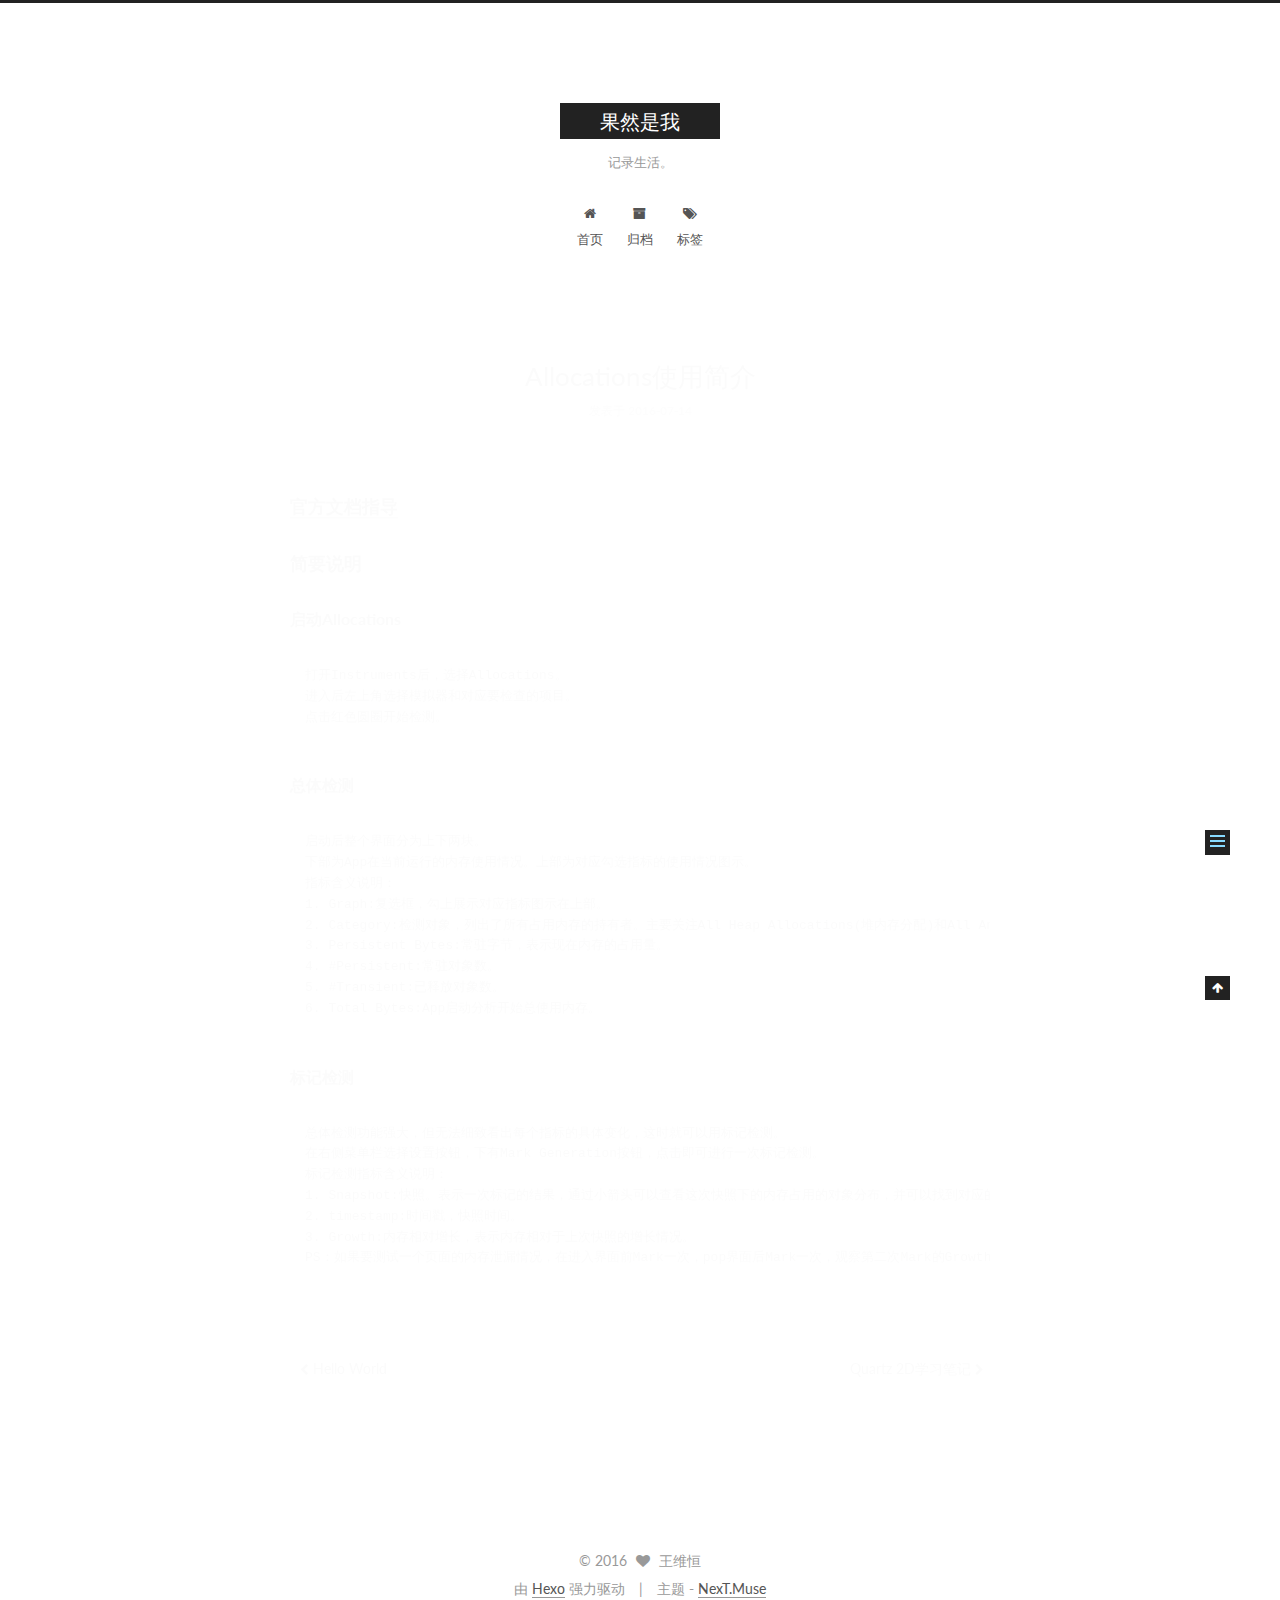
<file: 2016/07/14/Allocations使用简介/index.html>
<!doctype html>



  


<html class="theme-next muse use-motion">
<head>
  <meta charset="UTF-8"/>
<meta http-equiv="X-UA-Compatible" content="IE=edge,chrome=1" />
<meta name="viewport" content="width=device-width, initial-scale=1, maximum-scale=1"/>



<meta http-equiv="Cache-Control" content="no-transform" />
<meta http-equiv="Cache-Control" content="no-siteapp" />












  
  
  <link href="/vendors/fancybox/source/jquery.fancybox.css?v=2.1.5" rel="stylesheet" type="text/css" />




  
  
  
  

  
    
    
  

  

  

  

  

  
    
    
    <link href="//fonts.googleapis.com/css?family=Lato:300,300italic,400,400italic,700,700italic&subset=latin,latin-ext" rel="stylesheet" type="text/css">
  






<link href="/vendors/font-awesome/css/font-awesome.min.css?v=4.4.0" rel="stylesheet" type="text/css" />

<link href="/css/main.css?v=5.0.1" rel="stylesheet" type="text/css" />


  <meta name="keywords" content="Hexo, NexT" />








  <link rel="shortcut icon" type="image/x-icon" href="/favicon.ico?v=5.0.1" />






<meta name="description" content="官方文档指导简要说明启动Allocations打开Instruments后，选择Allocations。
进入后左上角选择模拟器和对应要检查的项目。
点击红色圆圈开始检测。
总体检测启动后整个界面分为上下两块。
下部为App在当前运行的内存使用情况。上部为对应勾选指标的使用情况图示。
指标含义说明：
1. Graph:复选框，勾上展示对应指标图示在上部。
2. Category:检测对象，列出了所">
<meta property="og:type" content="article">
<meta property="og:title" content="Allocations使用简介">
<meta property="og:url" content="http://yoursite.com/2016/07/14/Allocations使用简介/index.html">
<meta property="og:site_name" content="果然是我">
<meta property="og:description" content="官方文档指导简要说明启动Allocations打开Instruments后，选择Allocations。
进入后左上角选择模拟器和对应要检查的项目。
点击红色圆圈开始检测。
总体检测启动后整个界面分为上下两块。
下部为App在当前运行的内存使用情况。上部为对应勾选指标的使用情况图示。
指标含义说明：
1. Graph:复选框，勾上展示对应指标图示在上部。
2. Category:检测对象，列出了所">
<meta property="og:updated_time" content="2016-07-14T13:59:01.000Z">
<meta name="twitter:card" content="summary">
<meta name="twitter:title" content="Allocations使用简介">
<meta name="twitter:description" content="官方文档指导简要说明启动Allocations打开Instruments后，选择Allocations。
进入后左上角选择模拟器和对应要检查的项目。
点击红色圆圈开始检测。
总体检测启动后整个界面分为上下两块。
下部为App在当前运行的内存使用情况。上部为对应勾选指标的使用情况图示。
指标含义说明：
1. Graph:复选框，勾上展示对应指标图示在上部。
2. Category:检测对象，列出了所">



<script type="text/javascript" id="hexo.configuration">
  var NexT = window.NexT || {};
  var CONFIG = {
    scheme: 'Muse',
    sidebar: {"position":"left","display":"post"},
    fancybox: true,
    motion: true,
    duoshuo: {
      userId: 0,
      author: '博主'
    }
  };
</script>




  <link rel="canonical" href="http://yoursite.com/2016/07/14/Allocations使用简介/"/>

  <title> Allocations使用简介 | 果然是我 </title>
</head>

<body itemscope itemtype="http://schema.org/WebPage" lang="zh-Hans">

  










  
  
    
  

  <div class="container one-collumn sidebar-position-left page-post-detail ">
    <div class="headband"></div>

    <header id="header" class="header" itemscope itemtype="http://schema.org/WPHeader">
      <div class="header-inner"><div class="site-meta ">
  

  <div class="custom-logo-site-title">
    <a href="/"  class="brand" rel="start">
      <span class="logo-line-before"><i></i></span>
      <span class="site-title">果然是我</span>
      <span class="logo-line-after"><i></i></span>
    </a>
  </div>
  <p class="site-subtitle">记录生活。</p>
</div>

<div class="site-nav-toggle">
  <button>
    <span class="btn-bar"></span>
    <span class="btn-bar"></span>
    <span class="btn-bar"></span>
  </button>
</div>

<nav class="site-nav">
  

  
    <ul id="menu" class="menu">
      
        
        <li class="menu-item menu-item-home">
          <a href="/" rel="section">
            
              <i class="menu-item-icon fa fa-fw fa-home"></i> <br />
            
            首页
          </a>
        </li>
      
        
        <li class="menu-item menu-item-archives">
          <a href="/archives" rel="section">
            
              <i class="menu-item-icon fa fa-fw fa-archive"></i> <br />
            
            归档
          </a>
        </li>
      
        
        <li class="menu-item menu-item-tags">
          <a href="/tags" rel="section">
            
              <i class="menu-item-icon fa fa-fw fa-tags"></i> <br />
            
            标签
          </a>
        </li>
      

      
    </ul>
  

  
</nav>

 </div>
    </header>

    <main id="main" class="main">
      <div class="main-inner">
        <div class="content-wrap">
          <div id="content" class="content">
            

  <div id="posts" class="posts-expand">
    

  
  

  
  
  

  <article class="post post-type-normal " itemscope itemtype="http://schema.org/Article">

    
      <header class="post-header">

        
        
          <h1 class="post-title" itemprop="name headline">
            
            
              
                Allocations使用简介
              
            
          </h1>
        

        <div class="post-meta">
          <span class="post-time">
            <span class="post-meta-item-icon">
              <i class="fa fa-calendar-o"></i>
            </span>
            <span class="post-meta-item-text">发表于</span>
            <time itemprop="dateCreated" datetime="2016-07-14T21:56:05+08:00" content="2016-07-14">
              2016-07-14
            </time>
          </span>

          

          
            
          

          

          
          

          
        </div>
      </header>
    


    <div class="post-body" itemprop="articleBody">

      
      

      
        <h3 id="官方文档指导"><a href="#官方文档指导" class="headerlink" title="官方文档指导"></a><a href="http//:developer.apple.com/library/etc/redirect/xcode/devtools/1157/recipes/Instruments_help_articles/Articles/FindingAbandonedMemory.html">官方文档指导</a></h3><h3 id="简要说明"><a href="#简要说明" class="headerlink" title="简要说明"></a>简要说明</h3><h4 id="启动Allocations"><a href="#启动Allocations" class="headerlink" title="启动Allocations"></a>启动Allocations</h4><pre><code>打开Instruments后，选择Allocations。
进入后左上角选择模拟器和对应要检查的项目。
点击红色圆圈开始检测。
</code></pre><h4 id="总体检测"><a href="#总体检测" class="headerlink" title="总体检测"></a>总体检测</h4><pre><code>启动后整个界面分为上下两块。
下部为App在当前运行的内存使用情况。上部为对应勾选指标的使用情况图示。
指标含义说明：
1. Graph:复选框，勾上展示对应指标图示在上部。
2. Category:检测对象，列出了所有占用内存的持有者。主要关注All Heap Allocations(堆内存分配)和All Anonymous VM（匿名虚拟内存）选项。
3. Persistent Bytes:常驻字节，表示现在内存的占用量。
4. #Persistent:常驻对象数。
5. #Transient:已释放对象数。
6. Total Bytes:App启动分析开始总使用内存。
</code></pre><h4 id="标记检测"><a href="#标记检测" class="headerlink" title="标记检测"></a>标记检测</h4><pre><code>总体检测功能强大，但无法细致看出每个指标的具体变化，这时就可以用标记检测。
在右侧菜单栏选择设置按钮，下有Mark Generation按钮，点击即可进行一次标记检测。
标记检测指标含义说明：
1. Snapshot:快照。表示一次标记的结果，通过小箭头可以查看这次快照下的内存占用的对象分布，并可以找到对应的对象相关代码。
2. timestamp:时间戳，快照时间。
3. Growth:内存相对增长，表示内存相对于上次快照的增长情况。
PS：如果要测试一个页面的内存泄漏情况，在进入界面前Mark一次，pop界面后Mark一次，观察第二次Mark的Growth。
</code></pre>
      
    </div>

    <div>
      
        

      
    </div>

    <div>
      
        

      
    </div>

    <footer class="post-footer">
      

      
        <div class="post-nav">
          <div class="post-nav-next post-nav-item">
            
              <a href="/2016/07/14/hello-world/" rel="next" title="Hello World">
                <i class="fa fa-chevron-left"></i> Hello World
              </a>
            
          </div>

          <div class="post-nav-prev post-nav-item">
            
              <a href="/2016/07/24/Quartz 2D学习笔记/" rel="prev" title="Quartz 2D学习笔记">
                Quartz 2D学习笔记 <i class="fa fa-chevron-right"></i>
              </a>
            
          </div>
        </div>
      

      
      
    </footer>
  </article>



    <div class="post-spread">
      
    </div>
  </div>


          </div>
          


          
  <div class="comments" id="comments">
    
  </div>


        </div>
        
          
  
  <div class="sidebar-toggle">
    <div class="sidebar-toggle-line-wrap">
      <span class="sidebar-toggle-line sidebar-toggle-line-first"></span>
      <span class="sidebar-toggle-line sidebar-toggle-line-middle"></span>
      <span class="sidebar-toggle-line sidebar-toggle-line-last"></span>
    </div>
  </div>

  <aside id="sidebar" class="sidebar">
    <div class="sidebar-inner">

      

      
        <ul class="sidebar-nav motion-element">
          <li class="sidebar-nav-toc sidebar-nav-active" data-target="post-toc-wrap" >
            文章目录
          </li>
          <li class="sidebar-nav-overview" data-target="site-overview">
            站点概览
          </li>
        </ul>
      

      <section class="site-overview sidebar-panel ">
        <div class="site-author motion-element" itemprop="author" itemscope itemtype="http://schema.org/Person">
          <img class="site-author-image" itemprop="image"
               src="/images/avatar.gif"
               alt="王维恒" />
          <p class="site-author-name" itemprop="name">王维恒</p>
          <p class="site-description motion-element" itemprop="description"></p>
        </div>
        <nav class="site-state motion-element">
          <div class="site-state-item site-state-posts">
            <a href="/archives">
              <span class="site-state-item-count">5</span>
              <span class="site-state-item-name">日志</span>
            </a>
          </div>

          
            <div class="site-state-item site-state-categories">
              
                <span class="site-state-item-count">1</span>
                <span class="site-state-item-name">分类</span>
              
            </div>
          

          
            <div class="site-state-item site-state-tags">
              <a href="/tags">
                <span class="site-state-item-count">2</span>
                <span class="site-state-item-name">标签</span>
              </a>
            </div>
          

        </nav>

        

        <div class="links-of-author motion-element">
          
        </div>

        
        

        
        

      </section>

      
        <section class="post-toc-wrap motion-element sidebar-panel sidebar-panel-active">
          <div class="post-toc">
            
              
            
            
              <div class="post-toc-content"><ol class="nav"><li class="nav-item nav-level-3"><a class="nav-link" href="#官方文档指导"><span class="nav-number">1.</span> <span class="nav-text">官方文档指导</span></a></li><li class="nav-item nav-level-3"><a class="nav-link" href="#简要说明"><span class="nav-number">2.</span> <span class="nav-text">简要说明</span></a><ol class="nav-child"><li class="nav-item nav-level-4"><a class="nav-link" href="#启动Allocations"><span class="nav-number">2.1.</span> <span class="nav-text">启动Allocations</span></a></li><li class="nav-item nav-level-4"><a class="nav-link" href="#总体检测"><span class="nav-number">2.2.</span> <span class="nav-text">总体检测</span></a></li><li class="nav-item nav-level-4"><a class="nav-link" href="#标记检测"><span class="nav-number">2.3.</span> <span class="nav-text">标记检测</span></a></li></ol></li></ol></div>
            
          </div>
        </section>
      

    </div>
  </aside>


        
      </div>
    </main>

    <footer id="footer" class="footer">
      <div class="footer-inner">
        <div class="copyright" >
  
  &copy; 
  <span itemprop="copyrightYear">2016</span>
  <span class="with-love">
    <i class="fa fa-heart"></i>
  </span>
  <span class="author" itemprop="copyrightHolder">王维恒</span>
</div>

<div class="powered-by">
  由 <a class="theme-link" href="http://hexo.io">Hexo</a> 强力驱动
</div>

<div class="theme-info">
  主题 -
  <a class="theme-link" href="https://github.com/iissnan/hexo-theme-next">
    NexT.Muse
  </a>
</div>

        

        
      </div>
    </footer>

    <div class="back-to-top">
      <i class="fa fa-arrow-up"></i>
    </div>
  </div>

  

<script type="text/javascript">
  if (Object.prototype.toString.call(window.Promise) !== '[object Function]') {
    window.Promise = null;
  }
</script>









  



  
  <script type="text/javascript" src="/vendors/jquery/index.js?v=2.1.3"></script>

  
  <script type="text/javascript" src="/vendors/fastclick/lib/fastclick.min.js?v=1.0.6"></script>

  
  <script type="text/javascript" src="/vendors/jquery_lazyload/jquery.lazyload.js?v=1.9.7"></script>

  
  <script type="text/javascript" src="/vendors/velocity/velocity.min.js?v=1.2.1"></script>

  
  <script type="text/javascript" src="/vendors/velocity/velocity.ui.min.js?v=1.2.1"></script>

  
  <script type="text/javascript" src="/vendors/fancybox/source/jquery.fancybox.pack.js?v=2.1.5"></script>


  


  <script type="text/javascript" src="/js/src/utils.js?v=5.0.1"></script>

  <script type="text/javascript" src="/js/src/motion.js?v=5.0.1"></script>



  
  

  
  <script type="text/javascript" src="/js/src/scrollspy.js?v=5.0.1"></script>
<script type="text/javascript" src="/js/src/post-details.js?v=5.0.1"></script>



  


  <script type="text/javascript" src="/js/src/bootstrap.js?v=5.0.1"></script>



  



  




  
  

  

  

  

</body>
</html>
</file>
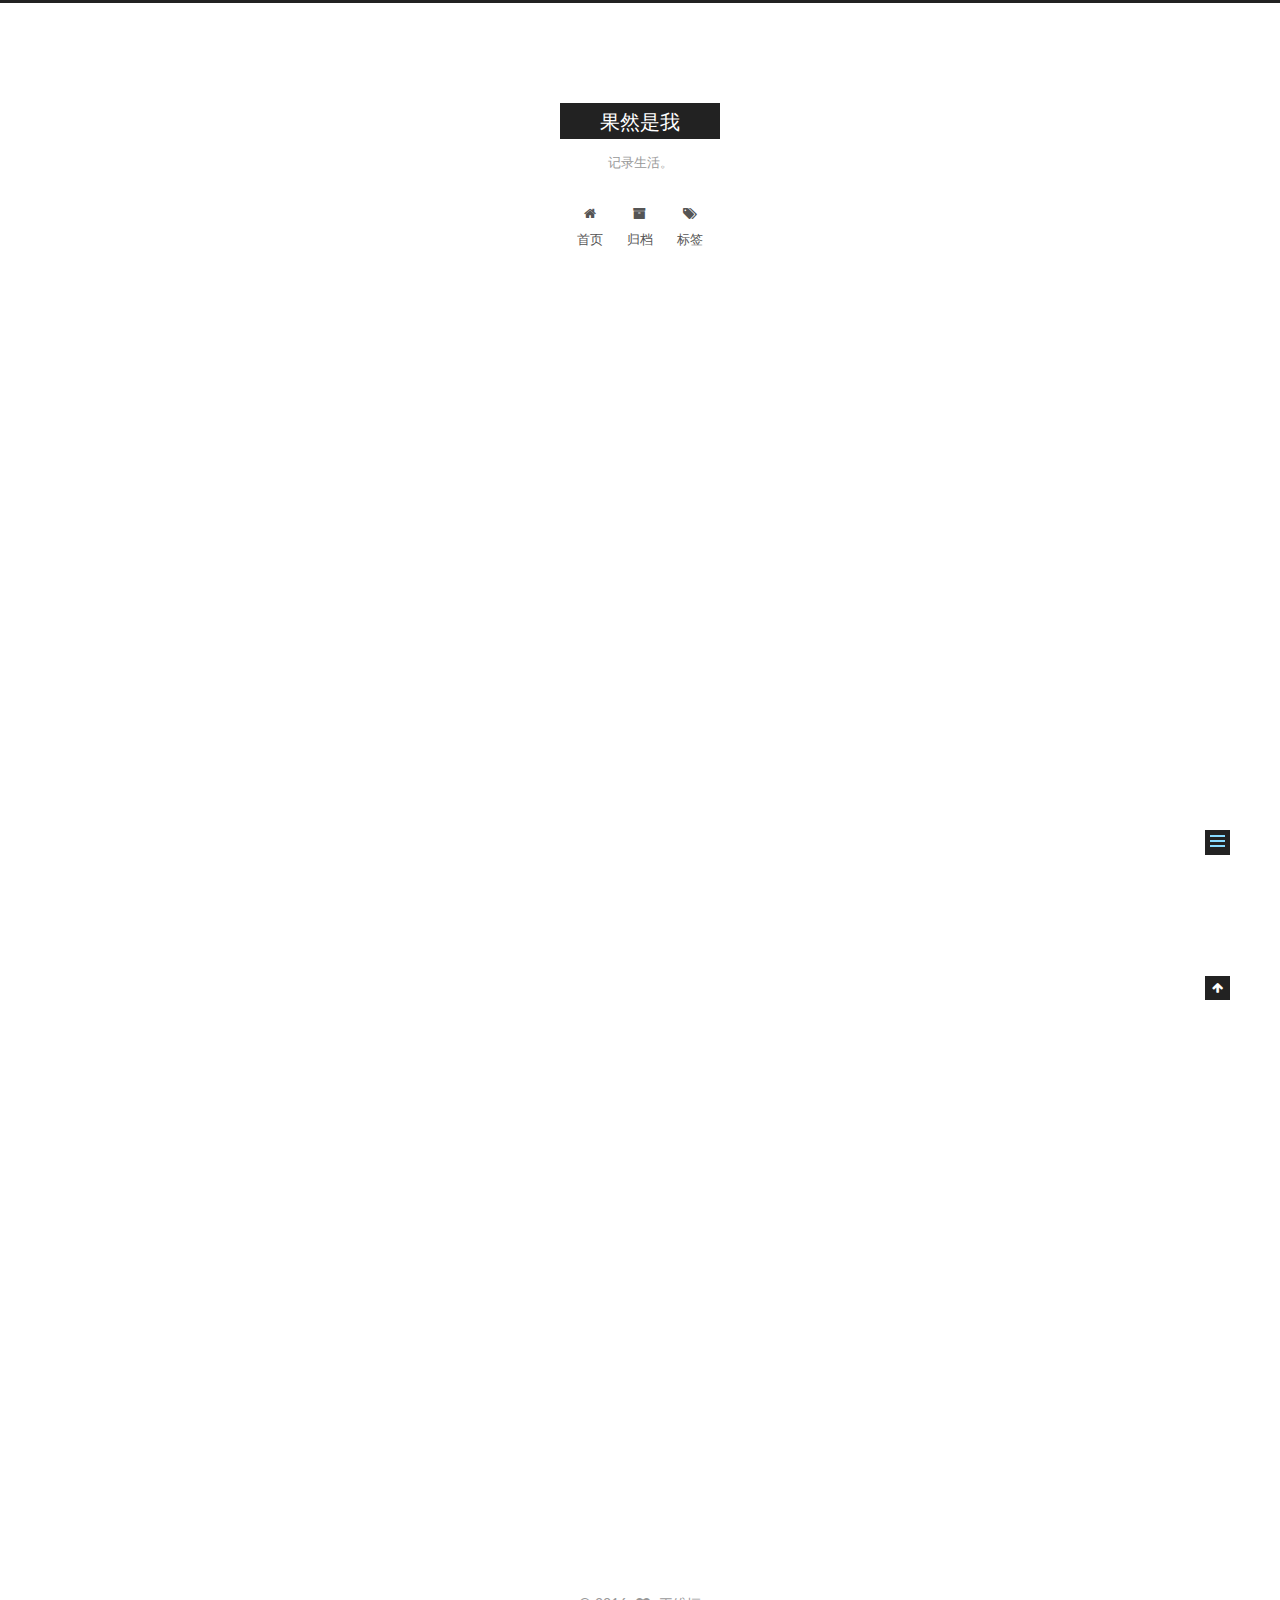
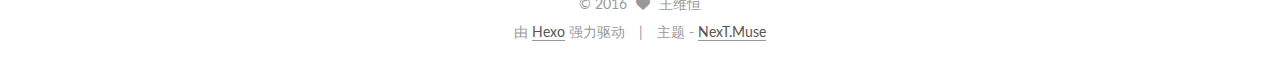
<file: 2016/07/14/hello-world/index.html>
<!doctype html>



  


<html class="theme-next muse use-motion">
<head>
  <meta charset="UTF-8"/>
<meta http-equiv="X-UA-Compatible" content="IE=edge,chrome=1" />
<meta name="viewport" content="width=device-width, initial-scale=1, maximum-scale=1"/>



<meta http-equiv="Cache-Control" content="no-transform" />
<meta http-equiv="Cache-Control" content="no-siteapp" />












  
  
  <link href="/vendors/fancybox/source/jquery.fancybox.css?v=2.1.5" rel="stylesheet" type="text/css" />




  
  
  
  

  
    
    
  

  

  

  

  

  
    
    
    <link href="//fonts.googleapis.com/css?family=Lato:300,300italic,400,400italic,700,700italic&subset=latin,latin-ext" rel="stylesheet" type="text/css">
  






<link href="/vendors/font-awesome/css/font-awesome.min.css?v=4.4.0" rel="stylesheet" type="text/css" />

<link href="/css/main.css?v=5.0.1" rel="stylesheet" type="text/css" />


  <meta name="keywords" content="Hexo, NexT" />








  <link rel="shortcut icon" type="image/x-icon" href="/favicon.ico?v=5.0.1" />






<meta name="description" content="Welcome to Hexo! This is your very first post. Check documentation for more info. If you get any problems when using Hexo, you can find the answer in troubleshooting or you can ask me on GitHub.
Quick">
<meta property="og:type" content="article">
<meta property="og:title" content="Hello World">
<meta property="og:url" content="http://yoursite.com/2016/07/14/hello-world/index.html">
<meta property="og:site_name" content="果然是我">
<meta property="og:description" content="Welcome to Hexo! This is your very first post. Check documentation for more info. If you get any problems when using Hexo, you can find the answer in troubleshooting or you can ask me on GitHub.
Quick">
<meta property="og:updated_time" content="2016-07-14T13:33:49.000Z">
<meta name="twitter:card" content="summary">
<meta name="twitter:title" content="Hello World">
<meta name="twitter:description" content="Welcome to Hexo! This is your very first post. Check documentation for more info. If you get any problems when using Hexo, you can find the answer in troubleshooting or you can ask me on GitHub.
Quick">



<script type="text/javascript" id="hexo.configuration">
  var NexT = window.NexT || {};
  var CONFIG = {
    scheme: 'Muse',
    sidebar: {"position":"left","display":"post"},
    fancybox: true,
    motion: true,
    duoshuo: {
      userId: 0,
      author: '博主'
    }
  };
</script>




  <link rel="canonical" href="http://yoursite.com/2016/07/14/hello-world/"/>

  <title> Hello World | 果然是我 </title>
</head>

<body itemscope itemtype="http://schema.org/WebPage" lang="zh-Hans">

  










  
  
    
  

  <div class="container one-collumn sidebar-position-left page-post-detail ">
    <div class="headband"></div>

    <header id="header" class="header" itemscope itemtype="http://schema.org/WPHeader">
      <div class="header-inner"><div class="site-meta ">
  

  <div class="custom-logo-site-title">
    <a href="/"  class="brand" rel="start">
      <span class="logo-line-before"><i></i></span>
      <span class="site-title">果然是我</span>
      <span class="logo-line-after"><i></i></span>
    </a>
  </div>
  <p class="site-subtitle">记录生活。</p>
</div>

<div class="site-nav-toggle">
  <button>
    <span class="btn-bar"></span>
    <span class="btn-bar"></span>
    <span class="btn-bar"></span>
  </button>
</div>

<nav class="site-nav">
  

  
    <ul id="menu" class="menu">
      
        
        <li class="menu-item menu-item-home">
          <a href="/" rel="section">
            
              <i class="menu-item-icon fa fa-fw fa-home"></i> <br />
            
            首页
          </a>
        </li>
      
        
        <li class="menu-item menu-item-archives">
          <a href="/archives" rel="section">
            
              <i class="menu-item-icon fa fa-fw fa-archive"></i> <br />
            
            归档
          </a>
        </li>
      
        
        <li class="menu-item menu-item-tags">
          <a href="/tags" rel="section">
            
              <i class="menu-item-icon fa fa-fw fa-tags"></i> <br />
            
            标签
          </a>
        </li>
      

      
    </ul>
  

  
</nav>

 </div>
    </header>

    <main id="main" class="main">
      <div class="main-inner">
        <div class="content-wrap">
          <div id="content" class="content">
            

  <div id="posts" class="posts-expand">
    

  
  

  
  
  

  <article class="post post-type-normal " itemscope itemtype="http://schema.org/Article">

    
      <header class="post-header">

        
        
          <h1 class="post-title" itemprop="name headline">
            
            
              
                Hello World
              
            
          </h1>
        

        <div class="post-meta">
          <span class="post-time">
            <span class="post-meta-item-icon">
              <i class="fa fa-calendar-o"></i>
            </span>
            <span class="post-meta-item-text">发表于</span>
            <time itemprop="dateCreated" datetime="2016-07-14T21:33:49+08:00" content="2016-07-14">
              2016-07-14
            </time>
          </span>

          

          
            
          

          

          
          

          
        </div>
      </header>
    


    <div class="post-body" itemprop="articleBody">

      
      

      
        <p>Welcome to <a href="https://hexo.io/" target="_blank" rel="external">Hexo</a>! This is your very first post. Check <a href="https://hexo.io/docs/" target="_blank" rel="external">documentation</a> for more info. If you get any problems when using Hexo, you can find the answer in <a href="https://hexo.io/docs/troubleshooting.html" target="_blank" rel="external">troubleshooting</a> or you can ask me on <a href="https://github.com/hexojs/hexo/issues" target="_blank" rel="external">GitHub</a>.</p>
<h2 id="Quick-Start"><a href="#Quick-Start" class="headerlink" title="Quick Start"></a>Quick Start</h2><h3 id="Create-a-new-post"><a href="#Create-a-new-post" class="headerlink" title="Create a new post"></a>Create a new post</h3><figure class="highlight bash"><table><tr><td class="gutter"><pre><div class="line">1</div></pre></td><td class="code"><pre><div class="line">$ hexo new <span class="string">"My New Post"</span></div></pre></td></tr></table></figure>
<p>More info: <a href="https://hexo.io/docs/writing.html" target="_blank" rel="external">Writing</a></p>
<h3 id="Run-server"><a href="#Run-server" class="headerlink" title="Run server"></a>Run server</h3><figure class="highlight bash"><table><tr><td class="gutter"><pre><div class="line">1</div></pre></td><td class="code"><pre><div class="line">$ hexo server</div></pre></td></tr></table></figure>
<p>More info: <a href="https://hexo.io/docs/server.html" target="_blank" rel="external">Server</a></p>
<h3 id="Generate-static-files"><a href="#Generate-static-files" class="headerlink" title="Generate static files"></a>Generate static files</h3><figure class="highlight bash"><table><tr><td class="gutter"><pre><div class="line">1</div></pre></td><td class="code"><pre><div class="line">$ hexo generate</div></pre></td></tr></table></figure>
<p>More info: <a href="https://hexo.io/docs/generating.html" target="_blank" rel="external">Generating</a></p>
<h3 id="Deploy-to-remote-sites"><a href="#Deploy-to-remote-sites" class="headerlink" title="Deploy to remote sites"></a>Deploy to remote sites</h3><figure class="highlight bash"><table><tr><td class="gutter"><pre><div class="line">1</div></pre></td><td class="code"><pre><div class="line">$ hexo deploy</div></pre></td></tr></table></figure>
<p>More info: <a href="https://hexo.io/docs/deployment.html" target="_blank" rel="external">Deployment</a></p>

      
    </div>

    <div>
      
        

      
    </div>

    <div>
      
        

      
    </div>

    <footer class="post-footer">
      

      
        <div class="post-nav">
          <div class="post-nav-next post-nav-item">
            
              <a href="/2015/12/30/JavaWeb开发之MySQL学习笔记/" rel="next" title="JavaWeb开发之MySQL学习笔记">
                <i class="fa fa-chevron-left"></i> JavaWeb开发之MySQL学习笔记
              </a>
            
          </div>

          <div class="post-nav-prev post-nav-item">
            
              <a href="/2016/07/14/Allocations使用简介/" rel="prev" title="Allocations使用简介">
                Allocations使用简介 <i class="fa fa-chevron-right"></i>
              </a>
            
          </div>
        </div>
      

      
      
    </footer>
  </article>



    <div class="post-spread">
      
    </div>
  </div>


          </div>
          


          
  <div class="comments" id="comments">
    
  </div>


        </div>
        
          
  
  <div class="sidebar-toggle">
    <div class="sidebar-toggle-line-wrap">
      <span class="sidebar-toggle-line sidebar-toggle-line-first"></span>
      <span class="sidebar-toggle-line sidebar-toggle-line-middle"></span>
      <span class="sidebar-toggle-line sidebar-toggle-line-last"></span>
    </div>
  </div>

  <aside id="sidebar" class="sidebar">
    <div class="sidebar-inner">

      

      
        <ul class="sidebar-nav motion-element">
          <li class="sidebar-nav-toc sidebar-nav-active" data-target="post-toc-wrap" >
            文章目录
          </li>
          <li class="sidebar-nav-overview" data-target="site-overview">
            站点概览
          </li>
        </ul>
      

      <section class="site-overview sidebar-panel ">
        <div class="site-author motion-element" itemprop="author" itemscope itemtype="http://schema.org/Person">
          <img class="site-author-image" itemprop="image"
               src="/images/avatar.gif"
               alt="王维恒" />
          <p class="site-author-name" itemprop="name">王维恒</p>
          <p class="site-description motion-element" itemprop="description"></p>
        </div>
        <nav class="site-state motion-element">
          <div class="site-state-item site-state-posts">
            <a href="/archives">
              <span class="site-state-item-count">5</span>
              <span class="site-state-item-name">日志</span>
            </a>
          </div>

          
            <div class="site-state-item site-state-categories">
              
                <span class="site-state-item-count">1</span>
                <span class="site-state-item-name">分类</span>
              
            </div>
          

          
            <div class="site-state-item site-state-tags">
              <a href="/tags">
                <span class="site-state-item-count">2</span>
                <span class="site-state-item-name">标签</span>
              </a>
            </div>
          

        </nav>

        

        <div class="links-of-author motion-element">
          
        </div>

        
        

        
        

      </section>

      
        <section class="post-toc-wrap motion-element sidebar-panel sidebar-panel-active">
          <div class="post-toc">
            
              
            
            
              <div class="post-toc-content"><ol class="nav"><li class="nav-item nav-level-2"><a class="nav-link" href="#Quick-Start"><span class="nav-number">1.</span> <span class="nav-text">Quick Start</span></a><ol class="nav-child"><li class="nav-item nav-level-3"><a class="nav-link" href="#Create-a-new-post"><span class="nav-number">1.1.</span> <span class="nav-text">Create a new post</span></a></li><li class="nav-item nav-level-3"><a class="nav-link" href="#Run-server"><span class="nav-number">1.2.</span> <span class="nav-text">Run server</span></a></li><li class="nav-item nav-level-3"><a class="nav-link" href="#Generate-static-files"><span class="nav-number">1.3.</span> <span class="nav-text">Generate static files</span></a></li><li class="nav-item nav-level-3"><a class="nav-link" href="#Deploy-to-remote-sites"><span class="nav-number">1.4.</span> <span class="nav-text">Deploy to remote sites</span></a></li></ol></li></ol></div>
            
          </div>
        </section>
      

    </div>
  </aside>


        
      </div>
    </main>

    <footer id="footer" class="footer">
      <div class="footer-inner">
        <div class="copyright" >
  
  &copy; 
  <span itemprop="copyrightYear">2016</span>
  <span class="with-love">
    <i class="fa fa-heart"></i>
  </span>
  <span class="author" itemprop="copyrightHolder">王维恒</span>
</div>

<div class="powered-by">
  由 <a class="theme-link" href="http://hexo.io">Hexo</a> 强力驱动
</div>

<div class="theme-info">
  主题 -
  <a class="theme-link" href="https://github.com/iissnan/hexo-theme-next">
    NexT.Muse
  </a>
</div>

        

        
      </div>
    </footer>

    <div class="back-to-top">
      <i class="fa fa-arrow-up"></i>
    </div>
  </div>

  

<script type="text/javascript">
  if (Object.prototype.toString.call(window.Promise) !== '[object Function]') {
    window.Promise = null;
  }
</script>









  



  
  <script type="text/javascript" src="/vendors/jquery/index.js?v=2.1.3"></script>

  
  <script type="text/javascript" src="/vendors/fastclick/lib/fastclick.min.js?v=1.0.6"></script>

  
  <script type="text/javascript" src="/vendors/jquery_lazyload/jquery.lazyload.js?v=1.9.7"></script>

  
  <script type="text/javascript" src="/vendors/velocity/velocity.min.js?v=1.2.1"></script>

  
  <script type="text/javascript" src="/vendors/velocity/velocity.ui.min.js?v=1.2.1"></script>

  
  <script type="text/javascript" src="/vendors/fancybox/source/jquery.fancybox.pack.js?v=2.1.5"></script>


  


  <script type="text/javascript" src="/js/src/utils.js?v=5.0.1"></script>

  <script type="text/javascript" src="/js/src/motion.js?v=5.0.1"></script>



  
  

  
  <script type="text/javascript" src="/js/src/scrollspy.js?v=5.0.1"></script>
<script type="text/javascript" src="/js/src/post-details.js?v=5.0.1"></script>



  


  <script type="text/javascript" src="/js/src/bootstrap.js?v=5.0.1"></script>



  



  




  
  

  

  

  

</body>
</html>
</file>
<file: css/main.css>
/* normalize.css v3.0.2 | MIT License | git.io/normalize */
html {
  font-family: sans-serif; /* 1 */
  -ms-text-size-adjust: 100%; /* 2 */
  -webkit-text-size-adjust: 100%; /* 2 */
}
body {
  margin: 0;
}
article,
aside,
details,
figcaption,
figure,
footer,
header,
hgroup,
main,
menu,
nav,
section,
summary {
  display: block;
}
audio,
canvas,
progress,
video {
  display: inline-block; /* 1 */
  vertical-align: baseline; /* 2 */
}
audio:not([controls]) {
  display: none;
  height: 0;
}
[hidden],
template {
  display: none;
}
a {
  background-color: transparent;
}
a:active,
a:hover {
  outline: 0;
}
abbr[title] {
  border-bottom: 1px dotted;
}
b,
strong {
  font-weight: bold;
}
dfn {
  font-style: italic;
}
h1 {
  font-size: 2em;
  margin: 0.67em 0;
}
mark {
  background: #ff0;
  color: #000;
}
small {
  font-size: 80%;
}
sub,
sup {
  font-size: 75%;
  line-height: 0;
  position: relative;
  vertical-align: baseline;
}
sup {
  top: -0.5em;
}
sub {
  bottom: -0.25em;
}
img {
  border: 0;
}
svg:not(:root) {
  overflow: hidden;
}
figure {
  margin: 1em 40px;
}
hr {
  -moz-box-sizing: content-box;
  box-sizing: content-box;
  height: 0;
}
pre {
  overflow: auto;
}
code,
kbd,
pre,
samp {
  font-family: monospace, monospace;
  font-size: 1em;
}
button,
input,
optgroup,
select,
textarea {
  color: inherit; /* 1 */
  font: inherit; /* 2 */
  margin: 0; /* 3 */
}
button {
  overflow: visible;
}
button,
select {
  text-transform: none;
}
button,
html input[type="button"],
input[type="reset"],
input[type="submit"] {
  -webkit-appearance: button; /* 2 */
  cursor: pointer; /* 3 */
}
button[disabled],
html input[disabled] {
  cursor: default;
}
button::-moz-focus-inner,
input::-moz-focus-inner {
  border: 0;
  padding: 0;
}
input {
  line-height: normal;
}
input[type="checkbox"],
input[type="radio"] {
  box-sizing: border-box; /* 1 */
  padding: 0; /* 2 */
}
input[type="number"]::-webkit-inner-spin-button,
input[type="number"]::-webkit-outer-spin-button {
  height: auto;
}
input[type="search"] {
  -webkit-appearance: textfield; /* 1 */
  -moz-box-sizing: content-box;
  -webkit-box-sizing: content-box; /* 2 */
  box-sizing: content-box;
}
input[type="search"]::-webkit-search-cancel-button,
input[type="search"]::-webkit-search-decoration {
  -webkit-appearance: none;
}
fieldset {
  border: 1px solid #c0c0c0;
  margin: 0 2px;
  padding: 0.35em 0.625em 0.75em;
}
legend {
  border: 0; /* 1 */
  padding: 0; /* 2 */
}
textarea {
  overflow: auto;
}
optgroup {
  font-weight: bold;
}
table {
  border-collapse: collapse;
  border-spacing: 0;
}
td,
th {
  padding: 0;
}
::selection {
  background: #262a30;
  color: #fff;
}
body {
  position: relative;
  font-family: 'Lato', "PingFang SC", "Microsoft YaHei", sans-serif;
  font-size: 14px;
  line-height: 2;
  color: #555;
  background: #fff;
}
@media (max-width: 767px) {
  body {
    padding-right: 0 !important;
  }
}
@media (min-width: 768px) and (max-width: 991px) {
  body {
    padding-right: 0 !important;
  }
}
@media (min-width: 1600px) {
  body {
    font-size: 16px;
  }
}
h1,
h2,
h3,
h4,
h5,
h6 {
  margin: 0;
  padding: 0;
  font-weight: bold;
  line-height: 1.5;
  font-family: 'Lato', "PingFang SC", "Microsoft YaHei", sans-serif;
}
h2,
h3,
h4,
h5,
h6 {
  margin: 20px 0 15px;
}
h1 {
  font-size: 22px;
}
@media (max-width: 767px) {
  h1 {
    font-size: 18px;
  }
}
h2 {
  font-size: 20px;
}
@media (max-width: 767px) {
  h2 {
    font-size: 16px;
  }
}
h3 {
  font-size: 18px;
}
@media (max-width: 767px) {
  h3 {
    font-size: 14px;
  }
}
h4 {
  font-size: 16px;
}
@media (max-width: 767px) {
  h4 {
    font-size: 12px;
  }
}
h5 {
  font-size: 14px;
}
@media (max-width: 767px) {
  h5 {
    font-size: 10px;
  }
}
h6 {
  font-size: 12px;
}
@media (max-width: 767px) {
  h6 {
    font-size: 8px;
  }
}
p {
  margin: 0 0 25px 0;
}
a {
  color: #555;
  text-decoration: none;
  border-bottom: 1px solid #999;
  word-wrap: break-word;
}
a:hover {
  color: #222;
  border-bottom-color: #222;
}
ul {
  list-style: none;
}
blockquote {
  margin: 0;
  padding: 0;
}
img {
  display: block;
  margin: auto;
  max-width: 100%;
  height: auto;
}
hr {
  margin: 40px 0;
  height: 3px;
  border: none;
  background-color: #ddd;
  background-image: repeating-linear-gradient(-45deg, #fff, #fff 4px, transparent 4px, transparent 8px);
}
blockquote {
  padding: 0 15px;
  color: #666;
  border-left: 4px solid #ddd;
}
blockquote cite::before {
  content: "-";
  padding: 0 5px;
}
dt {
  font-weight: 700;
}
dd {
  margin: 0;
  padding: 0;
}
.text-left {
  text-align: left;
}
.text-center {
  text-align: center;
}
.text-right {
  text-align: right;
}
.text-justify {
  text-align: justify;
}
.text-nowrap {
  white-space: nowrap;
}
.text-lowercase {
  text-transform: lowercase;
}
.text-uppercase {
  text-transform: uppercase;
}
.text-capitalize {
  text-transform: capitalize;
}
.center-block {
  display: block;
  margin-left: auto;
  margin-right: auto;
}
.clearfix:before,
.clearfix:after {
  content: " ";
  display: table;
}
.clearfix:after {
  clear: both;
}
.pullquote {
  width: 45%;
}
.pullquote.left {
  float: left;
  margin-left: 5px;
  margin-right: 10px;
}
.pullquote.right {
  float: right;
  margin-left: 10px;
  margin-right: 5px;
}
.affix.affix.affix {
  position: fixed;
}
.translation {
  margin-top: -20px;
  font-size: 14px;
  color: #999;
}
.scrollbar-measure {
  width: 100px;
  height: 100px;
  overflow: scroll;
  position: absolute;
  top: -9999px;
}
.use-motion .motion-element {
  opacity: 0;
}
#local-search-input {
  padding: 3px;
  border: none;
  text-indent: 14px;
  border-radius: 0;
  width: 140px;
  outline: none;
  border-bottom: 1px solid #999;
  background: inherit;
  opacity: 0.5;
}
#local-search-input:focus {
  opacity: 1;
}
.search-icon {
  position: absolute;
  top: 9px;
}
table {
  margin: 20px 0;
  width: 100%;
  border-collapse: collapse;
  border-spacing: 0;
  border: 1px solid #ddd;
  font-size: 14px;
  table-layout: fixed;
  word-wrap: break-all;
}
table>tbody>tr:nth-of-type(odd) {
  background-color: #f9f9f9;
}
table>tbody>tr:hover {
  background-color: #f5f5f5;
}
caption,
th,
td {
  padding: 8px;
  text-align: left;
  vertical-align: middle;
  font-weight: normal;
}
th,
td {
  border-bottom: 3px solid #ddd;
  border-right: 1px solid #eee;
}
th {
  padding-bottom: 10px;
  font-weight: 700;
}
td {
  border-bottom-width: 1px;
}
html,
body {
  height: 100%;
}
.container {
  position: relative;
  min-height: 100%;
}
.header-inner {
  margin: 0 auto;
  padding: 100px 0 70px;
  width: 700px;
}
@media (min-width: 1600px) {
  .container .header-inner {
    width: 900px;
  }
}
.main {
  padding-bottom: 150px;
}
.main-inner {
  margin: 0 auto;
  width: 700px;
}
@media (min-width: 1600px) {
  .container .main-inner {
    width: 900px;
  }
}
.footer {
  position: absolute;
  left: 0;
  bottom: 0;
  width: 100%;
  min-height: 50px;
}
.footer-inner {
  box-sizing: border-box;
  margin: 20px auto;
  width: 700px;
}
@media (min-width: 1600px) {
  .container .footer-inner {
    width: 900px;
  }
}
pre,
.highlight {
  overflow: auto;
  margin: 20px 0;
  padding: 15px;
  font-size: 13px;
  color: #4d4d4c;
  background: #f7f7f7;
  line-height: 1.6;
}
pre,
code {
  font-family: consolas, Menlo, "PingFang SC", "Microsoft YaHei", monospace;
}
code {
  padding: 2px 4px;
  word-break: break-all;
  color: #555;
  background: #eee;
  border-radius: 4px;
  font-size: 13px;
}
pre code {
  padding: 0;
  color: #4d4d4c;
  background: none;
  text-shadow: none;
}
.highlight pre {
  border: none;
  margin: 0;
  padding: 1px;
}
.highlight table {
  margin: 0;
  width: auto;
  border: none;
}
.highlight td {
  border: none;
  padding: 0;
}
.highlight figcaption {
  font-size: 1em;
  color: #4d4d4c;
  line-height: 1em;
  margin-bottom: 1em;
}
.highlight figcaption:before,
.highlight figcaption:after {
  content: " ";
  display: table;
}
.highlight figcaption:after {
  clear: both;
}
.highlight figcaption a {
  float: right;
  color: #4d4d4c;
}
.highlight figcaption a:hover {
  border-bottom-color: #4d4d4c;
}
.highlight .gutter pre {
  color: #666;
  text-align: right;
  padding-right: 20px;
}
.highlight .line {
  height: 20px;
}
.gist table {
  width: auto;
}
.gist table td {
  border: none;
}
pre .comment {
  color: #8e908c;
}
pre .variable,
pre .attribute,
pre .tag,
pre .regexp,
pre .ruby .constant,
pre .xml .tag .title,
pre .xml .pi,
pre .xml .doctype,
pre .html .doctype,
pre .css .id,
pre .css .class,
pre .css .pseudo {
  color: #c82829;
}
pre .number,
pre .preprocessor,
pre .built_in,
pre .literal,
pre .params,
pre .constant,
pre .command {
  color: #f5871f;
}
pre .ruby .class .title,
pre .css .rules .attribute,
pre .string,
pre .value,
pre .inheritance,
pre .header,
pre .ruby .symbol,
pre .xml .cdata,
pre .special,
pre .number,
pre .formula {
  color: #718c00;
}
pre .title,
pre .css .hexcolor {
  color: #3e999f;
}
pre .function,
pre .python .decorator,
pre .python .title,
pre .ruby .function .title,
pre .ruby .title .keyword,
pre .perl .sub,
pre .javascript .title,
pre .coffeescript .title {
  color: #4271ae;
}
pre .keyword,
pre .javascript .function {
  color: #8959a8;
}
.full-image.full-image.full-image {
  border: none;
  max-width: 100%;
  width: auto;
  margin: 20px auto;
}
@media (min-width: 992px) {
  .full-image.full-image.full-image {
    max-width: none;
    width: 126%;
    margin: 0 -13%;
  }
}
.blockquote-center,
.page-home .post-type-quote blockquote,
.page-post-detail .post-type-quote blockquote {
  position: relative;
  margin: 40px 0;
  padding: 0;
  border-left: none;
  text-align: center;
}
.blockquote-center::before,
.page-home .post-type-quote blockquote::before,
.page-post-detail .post-type-quote blockquote::before,
.blockquote-center::after,
.page-home .post-type-quote blockquote::after,
.page-post-detail .post-type-quote blockquote::after {
  position: absolute;
  content: ' ';
  display: block;
  width: 100%;
  height: 24px;
  opacity: 0.2;
  background-repeat: no-repeat;
  background-position: 0 -6px;
  background-size: 22px 22px;
}
.blockquote-center::before,
.page-home .post-type-quote blockquote::before,
.page-post-detail .post-type-quote blockquote::before {
  top: -20px;
  background-image: url("../images/quote-l.svg");
  border-top: 1px solid #ccc;
}
.blockquote-center::after,
.page-home .post-type-quote blockquote::after,
.page-post-detail .post-type-quote blockquote::after {
  bottom: -20px;
  background-image: url("../images/quote-r.svg");
  border-bottom: 1px solid #ccc;
  background-position: 100% 8px;
}
.blockquote-center p,
.page-home .post-type-quote blockquote p,
.page-post-detail .post-type-quote blockquote p,
.blockquote-center div,
.page-home .post-type-quote blockquote div,
.page-post-detail .post-type-quote blockquote div {
  text-align: center;
}
.post .post-body .group-picture img {
  box-sizing: border-box;
  padding: 0 3px;
  border: none;
}
.post .group-picture-row {
  overflow: hidden;
  margin-top: 6px;
}
.post .group-picture-row:first-child {
  margin-top: 0;
}
.post .group-picture-column {
  float: left;
}
.page-post-detail .post-body .group-picture-column {
  float: none;
  margin-top: 10px;
  width: auto !important;
}
.page-post-detail .post-body .group-picture-column img {
  margin: 0 auto;
}
.page-archive .group-picture-container {
  overflow: hidden;
}
.page-archive .group-picture-row {
  float: left;
}
.page-archive .group-picture-row:first-child {
  margin-top: 6px;
}
.page-archive .group-picture-column {
  max-width: 150px;
  max-height: 150px;
}
.btn {
  display: inline-block;
  padding: 0 20px;
  font-size: 14px;
  color: #fff;
  background: #222;
  border: 2px solid #222;
  text-decoration: none;
  border-radius: 0;
  transition-property: background-color;
  transition-duration: 0.2s;
  transition-timing-function: ease-in-out;
  transition-delay: 0s;
}
.btn:hover,
.post-more-link .btn:hover {
  border-color: #222;
  color: #222;
  background: #fff;
}
.btn-bar {
  display: block;
  width: 22px;
  height: 2px;
  background: #555;
  border-radius: 1px;
}
.btn-bar+.btn-bar {
  margin-top: 4px;
}
.pagination {
  margin: 120px 0 40px;
  text-align: center;
  border-top: 1px solid #eee;
}
.page-number-basic,
.pagination .prev,
.pagination .next,
.pagination .page-number,
.pagination .space {
  display: inline-block;
  position: relative;
  top: -1px;
  margin: 0 10px;
  padding: 0 10px;
  line-height: 30px;
}
@media (max-width: 767px) {
  .page-number-basic,
  .pagination .prev,
  .pagination .next,
  .pagination .page-number,
  .pagination .space {
    margin: 0 5px;
  }
}
.pagination .prev,
.pagination .next,
.pagination .page-number {
  border-bottom: 0;
  border-top: 1px solid #eee;
  transition-property: border-color;
  transition-duration: 0.2s;
  transition-timing-function: ease-in-out;
  transition-delay: 0s;
}
.pagination .prev:hover,
.pagination .next:hover,
.pagination .page-number:hover {
  border-top-color: #222;
}
.pagination .space {
  padding: 0;
  margin: 0;
}
.pagination .prev {
  margin-left: 0;
}
.pagination .next {
  margin-right: 0;
}
.pagination .page-number.current {
  color: #fff;
  background: #ccc;
  border-top-color: #ccc;
}
@media (max-width: 767px) {
  .pagination {
    border-top: none;
  }
  .pagination .prev,
  .pagination .next,
  .pagination .page-number {
    margin-bottom: 10px;
    border-top: 0;
    border-bottom: 1px solid #eee;
  }
  .pagination .prev:hover,
  .pagination .next:hover,
  .pagination .page-number:hover {
    border-bottom-color: #222;
  }
}
.comments {
  margin: 60px 20px 0;
}
.tag-cloud {
  text-align: center;
}
.tag-cloud a {
  display: inline-block;
  margin: 10px;
}
.back-to-top {
  box-sizing: border-box;
  position: fixed;
  bottom: -100px;
  right: 50px;
  z-index: 1050;
  padding: 0 6px;
  width: 25px;
  background: #222;
  font-size: 12px;
  opacity: 1;
  color: #fff;
  cursor: pointer;
  text-align: center;
  -webkit-transform: translateZ(0);
  transition-property: bottom;
  transition-duration: 0.2s;
  transition-timing-function: ease-in-out;
  transition-delay: 0s;
}
@media (max-width: 767px) {
  .back-to-top {
    display: none;
  }
}
@media (min-width: 768px) and (max-width: 991px) {
  .back-to-top {
    display: none;
  }
}
.back-to-top.back-to-top-on {
  bottom: 19px;
}
.header {
  background: #fff;
}
.header-inner {
  position: relative;
}
.headband {
  height: 3px;
  background: #222;
}
.site-meta {
  margin: 0;
  text-align: center;
}
@media (max-width: 767px) {
  .site-meta {
    text-align: center;
  }
}
.brand {
  position: relative;
  display: inline-block;
  padding: 0 40px;
  color: #fff;
  background: #222;
  border-bottom: none;
}
.brand:hover {
  color: #fff;
}
.logo {
  display: inline-block;
  margin-right: 5px;
  line-height: 36px;
  vertical-align: top;
}
.site-title {
  display: inline-block;
  vertical-align: top;
  line-height: 36px;
  font-size: 20px;
  font-weight: normal;
  font-family: 'Lato', "PingFang SC", "Microsoft YaHei", sans-serif;
}
.site-subtitle {
  margin-top: 10px;
  font-size: 13px;
  color: #999;
}
.use-motion .brand {
  opacity: 0;
}
.use-motion .logo,
.use-motion .site-title,
.use-motion .site-subtitle {
  opacity: 0;
  position: relative;
  top: -10px;
}
.site-nav-toggle {
  display: none;
  position: absolute;
  top: 10px;
  left: 10px;
}
@media (max-width: 767px) {
  .site-nav-toggle {
    display: block;
  }
}
.site-nav-toggle button {
  margin-top: 2px;
  padding: 9px 10px;
  background: transparent;
  border: none;
}
@media (max-width: 767px) {
  .site-nav {
    display: none;
    margin: 0 -10px;
    padding: 0 10px;
    clear: both;
    border-top: 1px solid #ddd;
  }
}
@media (min-width: 768px) and (max-width: 991px) {
  .site-nav {
    display: block !important;
  }
}
@media (min-width: 992px) {
  .site-nav {
    display: block !important;
  }
}
.menu {
  margin-top: 20px;
  padding-left: 0;
  text-align: center;
}
.menu .menu-item {
  display: inline-block;
  margin: 0 10px;
}
@media screen and (max-width: 767px) {
  .menu .menu-item {
    margin-top: 10px;
  }
}
.menu .menu-item a {
  display: block;
  font-size: 13px;
  text-transform: capitalize;
  line-height: inherit;
  border-bottom: 1px solid transparent;
  transition-property: border-color;
  transition-duration: 0.2s;
  transition-timing-function: ease-in-out;
  transition-delay: 0s;
}
.menu .menu-item a:hover {
  border-bottom-color: #222;
}
.menu .menu-item .fa {
  margin-right: 5px;
}
.use-motion .menu-item {
  opacity: 0;
}
.post-body {
  font-family: 'Lato', "PingFang SC", "Microsoft YaHei", sans-serif;
}
@media (max-width: 767px) {
  .post-body {
    word-break: break-word;
  }
}
.post-body .fancybox img {
  display: block !important;
  margin: 0 auto;
  cursor: pointer;
  cursor: zoom-in;
  cursor: -webkit-zoom-in;
}
.post-body .image-caption,
.post-body .figure .caption {
  margin: 10px auto 15px;
  text-align: center;
  font-size: 14px;
  color: #999;
  font-weight: bold;
  line-height: 1;
}
.post-sticky-flag {
  display: inline-block;
  font-size: 16px;
  -ms-transform: rotate(30deg);
  -webkit-transform: rotate(30deg);
  -moz-transform: rotate(30deg);
  -ms-transform: rotate(30deg);
  -o-transform: rotate(30deg);
  transform: rotate(30deg);
}
.posts-expand {
  padding-top: 40px;
}
@media (max-width: 767px) {
  .posts-expand {
    margin: 0 20px;
  }
  .post-body pre,
  .post-body .highlight {
    padding: 10px;
  }
  .post-body pre .gutter pre,
  .post-body .highlight .gutter pre {
    padding-right: 10px;
  }
}
@media (min-width: 992px) {
  .posts-expand .post-body {
    text-align: justify;
  }
}
.posts-expand .post-body h2,
.posts-expand .post-body h3,
.posts-expand .post-body h4,
.posts-expand .post-body h5,
.posts-expand .post-body h6 {
  padding-top: 10px;
}
.posts-expand .post-body h2 .header-anchor,
.posts-expand .post-body h3 .header-anchor,
.posts-expand .post-body h4 .header-anchor,
.posts-expand .post-body h5 .header-anchor,
.posts-expand .post-body h6 .header-anchor {
  float: right;
  margin-left: 10px;
  color: #ccc;
  border-bottom-style: none;
  visibility: hidden;
}
.posts-expand .post-body h2 .header-anchor:hover,
.posts-expand .post-body h3 .header-anchor:hover,
.posts-expand .post-body h4 .header-anchor:hover,
.posts-expand .post-body h5 .header-anchor:hover,
.posts-expand .post-body h6 .header-anchor:hover {
  color: inherit;
}
.posts-expand .post-body h2:hover .header-anchor,
.posts-expand .post-body h3:hover .header-anchor,
.posts-expand .post-body h4:hover .header-anchor,
.posts-expand .post-body h5:hover .header-anchor,
.posts-expand .post-body h6:hover .header-anchor {
  visibility: visible;
}
.posts-expand .post-body ul li {
  list-style: circle;
}
.posts-expand .post-body img {
  box-sizing: border-box;
  margin: auto;
  padding: 3px;
  border: 1px solid #ddd;
}
.posts-expand .fancybox img {
  margin: 0 auto;
}
@media (max-width: 767px) {
  .posts-collapse {
    margin: 0 20px;
  }
  .posts-collapse .post-title,
  .posts-collapse .post-meta {
    display: block;
    width: auto;
    text-align: left;
  }
}
.posts-collapse {
  position: relative;
  z-index: 1010;
  margin-left: 55px;
}
.posts-collapse::after {
  content: " ";
  position: absolute;
  top: 20px;
  left: 0;
  margin-left: -2px;
  width: 4px;
  height: 100%;
  background: #f5f5f5;
  z-index: -1;
}
@media (max-width: 767px) {
  .posts-collapse {
    margin: 0 20px;
  }
}
.posts-collapse .collection-title {
  position: relative;
  margin: 60px 0;
}
.posts-collapse .collection-title h2 {
  margin-left: 20px;
}
.posts-collapse .collection-title small {
  color: #bbb;
}
.posts-collapse .collection-title::before {
  content: " ";
  position: absolute;
  left: 0;
  top: 50%;
  margin-left: -4px;
  margin-top: -4px;
  width: 8px;
  height: 8px;
  background: #bbb;
  border-radius: 50%;
}
.posts-collapse .post {
  margin: 30px 0;
}
.posts-collapse .post-header {
  position: relative;
  transition-duration: 0.2s;
  transition-timing-function: ease-in-out;
  transition-delay: 0s;
  transition-property: border;
  border-bottom: 1px dashed #ccc;
}
.posts-collapse .post-header::before {
  content: " ";
  position: absolute;
  left: 0;
  top: 12px;
  width: 6px;
  height: 6px;
  margin-left: -4px;
  background: #bbb;
  border-radius: 50%;
  border: 1px solid #fff;
  transition-duration: 0.2s;
  transition-timing-function: ease-in-out;
  transition-delay: 0s;
  transition-property: background;
}
.posts-collapse .post-header:hover {
  border-bottom-color: #666;
}
.posts-collapse .post-header:hover::before {
  background: #222;
}
.posts-collapse .post-meta {
  position: absolute;
  font-size: 12px;
  left: 20px;
  top: 5px;
}
.posts-collapse .post-comments-count {
  display: none;
}
.posts-collapse .post-title {
  margin-left: 60px;
  font-size: 16px;
  font-weight: normal;
  line-height: inherit;
}
.posts-collapse .post-title::after {
  margin-left: 3px;
  opacity: 0.6;
}
.posts-collapse .post-title a {
  color: #666;
  border-bottom: none;
}
.page-home .post-type-quote .post-header,
.page-post-detail .post-type-quote .post-header,
.page-home .post-type-quote .post-tags,
.page-post-detail .post-type-quote .post-tags {
  display: none;
}
.posts-expand .post-title {
  font-size: 26px;
  text-align: center;
  word-break: break-word;
  font-weight: 400;
}
@media (max-width: 767px) {
  .posts-expand .post-title {
    font-size: 22px;
  }
}
.posts-expand .post-title-link {
  display: inline-block;
  position: relative;
  color: #555;
  border-bottom: none;
  line-height: 1.2;
  vertical-align: top;
}
.posts-expand .post-title-link::before {
  content: "";
  position: absolute;
  width: 100%;
  height: 2px;
  bottom: 0;
  left: 0;
  background-color: #000;
  visibility: hidden;
  -webkit-transform: scaleX(0);
  -moz-transform: scaleX(0);
  -ms-transform: scaleX(0);
  -o-transform: scaleX(0);
  transform: scaleX(0);
  transition-duration: 0.2s;
  transition-timing-function: ease-in-out;
  transition-delay: 0s;
}
.posts-expand .post-title-link:hover::before {
  visibility: visible;
  -webkit-transform: scaleX(1);
  -moz-transform: scaleX(1);
  -ms-transform: scaleX(1);
  -o-transform: scaleX(1);
  transform: scaleX(1);
}
.posts-expand .post-title-link .fa {
  font-size: 16px;
}
.posts-expand .post-meta {
  margin: 3px 0 60px 0;
  color: #999;
  font-family: 'Lato', "PingFang SC", "Microsoft YaHei", sans-serif;
  font-size: 12px;
  text-align: center;
}
.posts-expand .post-meta .post-category-list {
  display: inline-block;
  margin: 0;
  padding: 3px;
}
.posts-expand .post-meta .post-category-list-link {
  color: #999;
}
.post-meta-item-icon {
  display: none;
  margin-right: 3px;
}
@media (min-width: 768px) and (max-width: 991px) {
  .post-meta-item-icon {
    display: inline-block;
  }
}
@media (max-width: 767px) {
  .post-meta-item-icon {
    display: inline-block;
  }
}
@media (min-width: 768px) and (max-width: 991px) {
  .post-meta-item-text {
    display: none;
  }
}
@media (max-width: 767px) {
  .post-meta-item-text {
    display: none;
  }
}
@media (max-width: 767px) {
  .posts-expand .post-comments-count {
    display: none;
  }
}
.post-more-link {
  margin-top: 50px;
}
.post-more-link .btn {
  color: #fff;
  font-size: 14px;
  background: #222;
  border-radius: 0;
  line-height: 2;
}
.posts-expand .post-tags {
  margin-top: 40px;
  text-align: center;
}
.posts-expand .post-tags a {
  display: inline-block;
  margin-right: 10px;
  font-size: 13px;
}
.post-nav {
  overflow: hidden;
  margin-top: 60px;
  padding: 10px;
  white-space: nowrap;
  border-top: 1px solid #eee;
}
.post-nav-item {
  display: inline-block;
  width: 50%;
  white-space: normal;
}
.post-nav-item a {
  position: relative;
  display: inline-block;
  line-height: 25px;
  font-size: 14px;
  color: #555;
  border-bottom: none;
}
.post-nav-item a:hover {
  color: #222;
  border-bottom: none;
}
.post-nav-item a:active {
  top: 2px;
}
.post-nav-item a i {
  font-size: 12px;
}
.post-nav-prev {
  text-align: right;
}
.posts-expand .post-eof {
  display: block;
  margin: 80px auto 60px;
  width: 8%;
  height: 1px;
  background: #ccc;
  text-align: center;
}
.post:last-child .post-eof.post-eof.post-eof {
  display: none;
}
.post-gallery {
  display: table;
  table-layout: fixed;
  width: 100%;
  border-collapse: separate;
}
.post-gallery-row {
  display: table-row;
}
.post-gallery .post-gallery-img {
  display: table-cell;
  text-align: center;
  vertical-align: middle;
  border: none;
}
.post-gallery .post-gallery-img img {
  max-width: 100%;
  max-height: 100%;
  border: none;
}
.fancybox-close,
.fancybox-close:hover {
  border: none;
}
.sidebar {
  position: fixed;
  right: 0;
  top: 0;
  bottom: 0;
  width: 0;
  z-index: 1040;
  box-shadow: inset 0 2px 6px #000;
  background: #222;
  -webkit-transform: translateZ(0);
}
.sidebar a {
  color: #999;
  border-bottom-color: #555;
}
.sidebar a:hover {
  color: #eee;
}
@media (min-width: 768px) and (max-width: 991px) {
  .sidebar {
    display: none !important;
  }
}
@media (max-width: 767px) {
  .sidebar {
    display: none !important;
  }
}
.sidebar-inner {
  position: relative;
  padding: 20px 10px;
  color: #999;
  text-align: center;
}
.sidebar-toggle {
  position: fixed;
  right: 50px;
  bottom: 45px;
  width: 15px;
  height: 15px;
  padding: 5px;
  background: #222;
  line-height: 0;
  z-index: 1050;
  cursor: pointer;
  -webkit-transform: translateZ(0);
}
@media (min-width: 768px) and (max-width: 991px) {
  .sidebar-toggle {
    display: none;
  }
}
@media (max-width: 767px) {
  .sidebar-toggle {
    display: none;
  }
}
.sidebar-toggle-line {
  position: relative;
  display: inline-block;
  vertical-align: top;
  height: 2px;
  width: 100%;
  background: #fff;
  margin-top: 3px;
}
.sidebar-toggle-line:first-child {
  margin-top: 0;
}
.site-author-image {
  display: block;
  margin: 0 auto;
  padding: 2px;
  max-width: 96px;
  height: auto;
  border: 2px solid #333;
}
.site-author-name {
  margin: 5px 0 0;
  text-align: center;
  color: #f5f5f5;
  font-weight: normal;
}
.site-description {
  margin-top: 5px;
  text-align: center;
  font-size: 14px;
  color: #999;
}
.site-state {
  overflow: hidden;
  line-height: 1.4;
  white-space: nowrap;
  text-align: center;
}
.site-state-item {
  display: inline-block;
  padding: 0 15px;
  border-left: 1px solid #333;
}
.site-state-item:first-child {
  border-left: none;
}
.site-state-item a {
  border-bottom: none;
}
.site-state-item-count {
  display: block;
  text-align: center;
  color: inherit;
  font-weight: 600;
  font-size: 18px;
}
.site-state-item-name {
  font-size: 13px;
  color: inherit;
}
.feed-link {
  margin-top: 20px;
}
.feed-link a {
  display: inline-block;
  padding: 0 15px;
  color: #fc6423;
  border: 1px solid #fc6423;
  border-radius: 4px;
}
.feed-link a i {
  color: #fc6423;
  font-size: 14px;
}
.feed-link a:hover {
  color: #fff;
  background: #fc6423;
}
.feed-link a:hover i {
  color: #fff;
}
.links-of-author {
  margin-top: 20px;
}
.links-of-author a {
  display: inline-block;
  vertical-align: middle;
  margin-right: 10px;
  margin-bottom: 10px;
  border-bottom-color: #555;
  font-size: 13px;
}
.links-of-author a:before {
  display: inline-block;
  vertical-align: middle;
  margin-right: 3px;
  content: " ";
  width: 4px;
  height: 4px;
  border-radius: 50%;
  background: #8255cc;
}
.links-of-blogroll {
  font-size: 13px;
}
.links-of-blogroll-title {
  margin-top: 20px;
  font-size: 14px;
  font-weight: 600;
}
.links-of-blogroll-list {
  margin: 0;
  padding: 0;
}
.links-of-blogroll-item {
  padding: 2px 10px;
}
.sidebar-nav {
  margin: 0 0 20px;
  padding-left: 0;
}
.sidebar-nav li {
  display: inline-block;
  cursor: pointer;
  border-bottom: 1px solid transparent;
  font-size: 14px;
  color: #555;
}
.sidebar-nav li:hover {
  color: #f5f5f5;
}
.page-post-detail .sidebar-nav-toc {
  padding: 0 5px;
}
.page-post-detail .sidebar-nav-overview {
  margin-left: 10px;
}
.sidebar-nav .sidebar-nav-active {
  color: #87daff;
  border-bottom-color: #87daff;
}
.sidebar-nav .sidebar-nav-active:hover {
  color: #87daff;
}
.sidebar-panel {
  display: none;
}
.sidebar-panel-active {
  display: block;
}
.post-toc-empty {
  font-size: 14px;
  color: #666;
}
.post-toc-wrap {
  overflow: hidden;
}
.post-toc {
  overflow: auto;
}
.post-toc ol {
  margin: 0;
  padding: 0 2px 5px 10px;
  text-align: left;
  list-style: none;
  font-size: 14px;
}
.post-toc ol > ol {
  padding-left: 0;
}
.post-toc ol a {
  transition-duration: 0.2s;
  transition-timing-function: ease-in-out;
  transition-delay: 0s;
  transition-property: all;
  color: #999;
  border-bottom-color: #555;
}
.post-toc ol a:hover {
  color: #ccc;
  border-bottom-color: #ccc;
}
.post-toc .nav-item {
  overflow: hidden;
  text-overflow: ellipsis;
  white-space: nowrap;
  line-height: 1.8;
}
.post-toc .nav .nav-child {
  display: none;
}
.post-toc .nav .active > .nav-child {
  display: block;
}
.post-toc .nav .active-current > .nav-child {
  display: block;
}
.post-toc .nav .active-current > .nav-child > .nav-item {
  display: block;
}
.post-toc .nav .active > a {
  color: #87daff;
  border-bottom-color: #87daff;
}
.post-toc .nav .active-current > a {
  color: #87daff;
}
.post-toc .nav .active-current > a:hover {
  color: #87daff;
}
.footer {
  font-size: 14px;
  color: #999;
}
.footer img {
  border: none;
}
.footer-inner {
  text-align: center;
}
.with-love {
  display: inline-block;
  margin: 0 5px;
}
.powered-by,
.theme-info {
  display: inline-block;
}
.powered-by {
  margin-right: 10px;
}
.powered-by::after {
  content: "|";
  padding-left: 10px;
}
.cc-license {
  margin-top: 10px;
  text-align: center;
}
.cc-license .cc-opacity {
  opacity: 0.7;
  border-bottom: none;
}
.cc-license .cc-opacity:hover {
  opacity: 0.9;
}
.cc-license img {
  display: inline-block;
}
.theme-next #ds-thread #ds-reset {
  color: #555;
}
.theme-next #ds-thread #ds-reset .ds-replybox {
  margin-bottom: 30px;
}
.theme-next #ds-thread #ds-reset .ds-replybox .ds-avatar,
.theme-next #ds-reset .ds-avatar img {
  box-shadow: none;
}
.theme-next #ds-thread #ds-reset .ds-textarea-wrapper {
  border-color: #c7d4e1;
  background: none;
  border-top-right-radius: 3px;
  border-top-left-radius: 3px;
}
.theme-next #ds-thread #ds-reset .ds-textarea-wrapper textarea {
  height: 60px;
}
.theme-next #ds-reset .ds-rounded-top {
  border-radius: 0;
}
.theme-next #ds-thread #ds-reset .ds-post-toolbar {
  box-sizing: border-box;
  border: 1px solid #c7d4e1;
  background: #f6f8fa;
}
.theme-next #ds-thread #ds-reset .ds-post-options {
  height: 40px;
  border: none;
  background: none;
}
.theme-next #ds-thread #ds-reset .ds-toolbar-buttons {
  top: 11px;
}
.theme-next #ds-thread #ds-reset .ds-sync {
  top: 5px;
}
.theme-next #ds-thread #ds-reset .ds-post-button {
  top: 4px;
  right: 5px;
  width: 90px;
  height: 30px;
  border: 1px solid #c5ced7;
  border-radius: 3px;
  background-image: linear-gradient(#fbfbfc, #f5f7f9);
  color: #60676d;
}
.theme-next #ds-thread #ds-reset .ds-post-button:hover {
  background-position: 0 -30px;
  color: #60676d;
}
.theme-next #ds-thread #ds-reset .ds-comments-info {
  padding: 10px 0;
}
.theme-next #ds-thread #ds-reset .ds-sort {
  display: none;
}
.theme-next #ds-thread #ds-reset li.ds-tab a.ds-current {
  border: none;
  background: #f6f8fa;
  color: #60676d;
}
.theme-next #ds-thread #ds-reset li.ds-tab a.ds-current:hover {
  background-color: #e9f0f7;
  color: #60676d;
}
.theme-next #ds-thread #ds-reset li.ds-tab a {
  border-radius: 2px;
  padding: 5px;
}
.theme-next #ds-thread #ds-reset .ds-login-buttons p {
  color: #999;
  line-height: 36px;
}
.theme-next #ds-thread #ds-reset .ds-login-buttons .ds-service-list li {
  height: 28px;
}
.theme-next #ds-thread #ds-reset .ds-service-list a {
  background: none;
  padding: 5px;
  border: 1px solid;
  border-radius: 3px;
  text-align: center;
}
.theme-next #ds-thread #ds-reset .ds-service-list a:hover {
  color: #fff;
  background: #666;
}
.theme-next #ds-thread #ds-reset .ds-service-list .ds-weibo {
  color: #fc9b00;
  border-color: #fc9b00;
}
.theme-next #ds-thread #ds-reset .ds-service-list .ds-weibo:hover {
  background: #fc9b00;
}
.theme-next #ds-thread #ds-reset .ds-service-list .ds-qq {
  color: #60a3ec;
  border-color: #60a3ec;
}
.theme-next #ds-thread #ds-reset .ds-service-list .ds-qq:hover {
  background: #60a3ec;
}
.theme-next #ds-thread #ds-reset .ds-service-list .ds-renren {
  color: #2e7ac4;
  border-color: #2e7ac4;
}
.theme-next #ds-thread #ds-reset .ds-service-list .ds-renren:hover {
  background: #2e7ac4;
}
.theme-next #ds-thread #ds-reset .ds-service-list .ds-douban {
  color: #37994c;
  border-color: #37994c;
}
.theme-next #ds-thread #ds-reset .ds-service-list .ds-douban:hover {
  background: #37994c;
}
.theme-next #ds-thread #ds-reset .ds-service-list .ds-kaixin {
  color: #fef20d;
  border-color: #fef20d;
}
.theme-next #ds-thread #ds-reset .ds-service-list .ds-kaixin:hover {
  background: #fef20d;
}
.theme-next #ds-thread #ds-reset .ds-service-list .ds-netease {
  color: #f00;
  border-color: #f00;
}
.theme-next #ds-thread #ds-reset .ds-service-list .ds-netease:hover {
  background: #f00;
}
.theme-next #ds-thread #ds-reset .ds-service-list .ds-sohu {
  color: #ffcb05;
  border-color: #ffcb05;
}
.theme-next #ds-thread #ds-reset .ds-service-list .ds-sohu:hover {
  background: #ffcb05;
}
.theme-next #ds-thread #ds-reset .ds-service-list .ds-baidu {
  color: #2831e0;
  border-color: #2831e0;
}
.theme-next #ds-thread #ds-reset .ds-service-list .ds-baidu:hover {
  background: #2831e0;
}
.theme-next #ds-thread #ds-reset .ds-service-list .ds-google {
  color: #166bec;
  border-color: #166bec;
}
.theme-next #ds-thread #ds-reset .ds-service-list .ds-google:hover {
  background: #166bec;
}
.theme-next #ds-thread #ds-reset .ds-service-list .ds-weixin {
  color: #00ce0d;
  border-color: #00ce0d;
}
.theme-next #ds-thread #ds-reset .ds-service-list .ds-weixin:hover {
  background: #00ce0d;
}
.theme-next #ds-thread #ds-reset .ds-service-list .ds-more-services {
  border: none;
}
.theme-next #ds-thread #ds-reset .ds-service-list .ds-more-services:hover {
  background: none;
}
.theme-next #ds-reset .duoshuo-ua-admin {
  display: inline-block;
  color: #f00;
}
.theme-next #ds-reset .duoshuo-ua-platform,
.theme-next #ds-reset .duoshuo-ua-browser {
  color: #ccc;
}
.theme-next #ds-reset .duoshuo-ua-platform .fa,
.theme-next #ds-reset .duoshuo-ua-browser .fa {
  display: inline-block;
  margin-right: 3px;
}
.theme-next #ds-reset .duoshuo-ua-separator {
  display: inline-block;
  margin-left: 5px;
}
.theme-next .this_ua {
  background-color: #ccc !important;
  border-radius: 4px;
  padding: 0 5px !important;
  margin: 1px 1px !important;
  border: 1px solid #bbb !important;
  color: #fff;
  display: inline-block !important;
}
.theme-next .this_ua.admin {
  background-color: #d9534f !important;
  border-color: #d9534f !important;
}
.theme-next .this_ua.platform.iOS,
.theme-next .this_ua.platform.Mac,
.theme-next .this_ua.platform.Windows {
  background-color: #39b3d7 !important;
  border-color: #46b8da !important;
}
.theme-next .this_ua.platform.Linux {
  background-color: #3a3a3a !important;
  border-color: #1f1f1f !important;
}
.theme-next .this_ua.platform.Android {
  background-color: #00c47d !important;
  border-color: #01b171 !important;
}
.theme-next .this_ua.browser.Mobile,
.theme-next .this_ua.browser.Chrome {
  background-color: #5cb85c !important;
  border-color: #4cae4c !important;
}
.theme-next .this_ua.browser.Firefox {
  background-color: #f0ad4e !important;
  border-color: #eea236 !important;
}
.theme-next .this_ua.browser.Maxthon,
.theme-next .this_ua.browser.IE {
  background-color: #428bca !important;
  border-color: #357ebd !important;
}
.theme-next .this_ua.browser.baidu,
.theme-next .this_ua.browser.UCBrowser,
.theme-next .this_ua.browser.Opera {
  background-color: #d9534f !important;
  border-color: #d43f3a !important;
}
.theme-next .this_ua.browser.Android,
.theme-next .this_ua.browser.QQBrowser {
  background-color: #78ace9 !important;
  border-color: #4cae4c !important;
}
.post-spread {
  margin-top: 20px;
  text-align: center;
}
.jiathis_style {
  display: inline-block;
}
.jiathis_style a {
  border: none;
}
.post-spread {
  margin-top: 20px;
  text-align: center;
}
.bdshare-slide-button-box a {
  border: none;
}
.bdsharebuttonbox {
  display: inline-block;
}
.bdsharebuttonbox a {
  border: none;
}
ul.search-result-list {
  padding-left: 0px;
  margin: 0px 5px 0px 8px;
}
p.search-result {
  border-bottom: 1px dashed #ccc;
  padding: 5px 0;
}
a.search-result-title {
  font-weight: bold;
}
a.search-result {
  border-bottom: transparent;
  display: block;
  white-space: nowrap;
  overflow: hidden;
  text-overflow: ellipsis;
}
.search-keyword {
  border-bottom: 1px dashed #4088b8;
  font-weight: bold;
}
#local-search-result {
  height: 90%;
  overflow: auto;
}
.popup {
  display: none;
  position: fixed;
  top: 10%;
  left: 50%;
  width: 700px;
  height: 80%;
  margin-left: -350px;
  padding: 3px 0 0 10px;
  background: #fff;
  color: #333;
  z-index: 9999;
  border-radius: 5px;
}
@media (max-width: 767px) {
  .popup {
    padding: 3px;
    top: 0;
    left: 0;
    margin: 0;
    width: 100%;
    height: 100%;
    border-radius: 0px;
  }
}
.popoverlay {
  position: fixed;
  width: 100%;
  height: 100%;
  top: 0px;
  left: 0px;
  z-index: 2080;
  background-color: rgba(0,0,0,0.3);
}
#local-search-input {
  margin-bottom: 10px;
  width: 50%;
}
.popup-btn-close {
  position: absolute;
  top: 6px;
  right: 14px;
  color: #4ebd79;
  font-size: 14px;
  font-weight: bold;
  text-transform: uppercase;
  cursor: pointer;
}
#no-result {
  position: absolute;
  left: 44%;
  top: 42%;
  color: #ccc;
}
.site-uv,
.site-pv,
.page-pv {
  display: inline-block;
}
.site-uv .busuanzi-value,
.site-pv .busuanzi-value,
.page-pv .busuanzi-value {
  margin: 0 5px;
}
.site-uv {
  margin-right: 10px;
}
.site-uv::after {
  content: "|";
  padding-left: 10px;
}
.use-motion .post {
  opacity: 0;
}
.page-archive .archive-page-counter {
  position: relative;
  top: 3px;
  left: 20px;
}
@media (max-width: 767px) {
  .page-archive .archive-page-counter {
    top: 5px;
  }
}
.page-archive .posts-collapse .archive-move-on {
  position: absolute;
  top: 11px;
  left: 0;
  margin-left: -6px;
  width: 10px;
  height: 10px;
  opacity: 0.5;
  background: #555;
  border: 1px solid #fff;
  border-radius: 50%;
}
.category-all-page .category-all-title {
  text-align: center;
}
.category-all-page .category-all {
  margin-top: 20px;
}
.category-all-page .category-list {
  margin: 0;
  padding: 0;
  list-style: none;
}
.category-all-page .category-list-item {
  margin: 5px 10px;
}
.category-all-page .category-list-count {
  color: #bbb;
}
.category-all-page .category-list-count:before {
  display: inline;
  content: " (";
}
.category-all-page .category-list-count:after {
  display: inline;
  content: ") ";
}
.category-all-page .category-list-child {
  padding-left: 10px;
}
.page-post-detail .sidebar-toggle-line {
  background: #87daff;
}
.page-post-detail .comments {
  overflow: hidden;
}
@media (max-width: 767px) {
  .header-inner,
  .container .main-inner,
  .footer-inner {
    width: auto;
  }
}
.custom-logo .site-meta-headline {
  text-align: center;
}
.custom-logo .brand {
  background: none;
}
.custom-logo .site-title {
  margin: 10px auto 0;
  font-size: 24px;
  color: #222;
}
.custom-logo .site-title a {
  border: none;
}
.custom-logo-image {
  margin: 0 auto;
  padding: 5px;
  max-width: 150px;
  background: #fff;
}
@media (max-width: 767px) {
  .site-nav {
    position: absolute;
    left: 0;
    top: 52px;
    margin: 0;
    width: 100%;
    padding: 0;
    background: #fff;
    border-bottom: 1px solid #ddd;
  }
}
@media (max-width: 767px) {
  .menu {
    text-align: left;
  }
}
@media (max-width: 767px) {
  .menu .menu-item {
    display: block;
    margin: 0 10px;
    vertical-align: top;
  }
}
@media (max-width: 767px) {
  .menu .menu-item br {
    display: none;
  }
}
@media (max-width: 767px) {
  .menu .menu-item a {
    padding: 5px 10px;
  }
}
.menu .menu-item .fa {
  margin-right: 0;
}
.site-search form {
  display: none;
}
.links-of-blogroll-inline .links-of-blogroll-item {
  display: inline-block;
}
</file>
